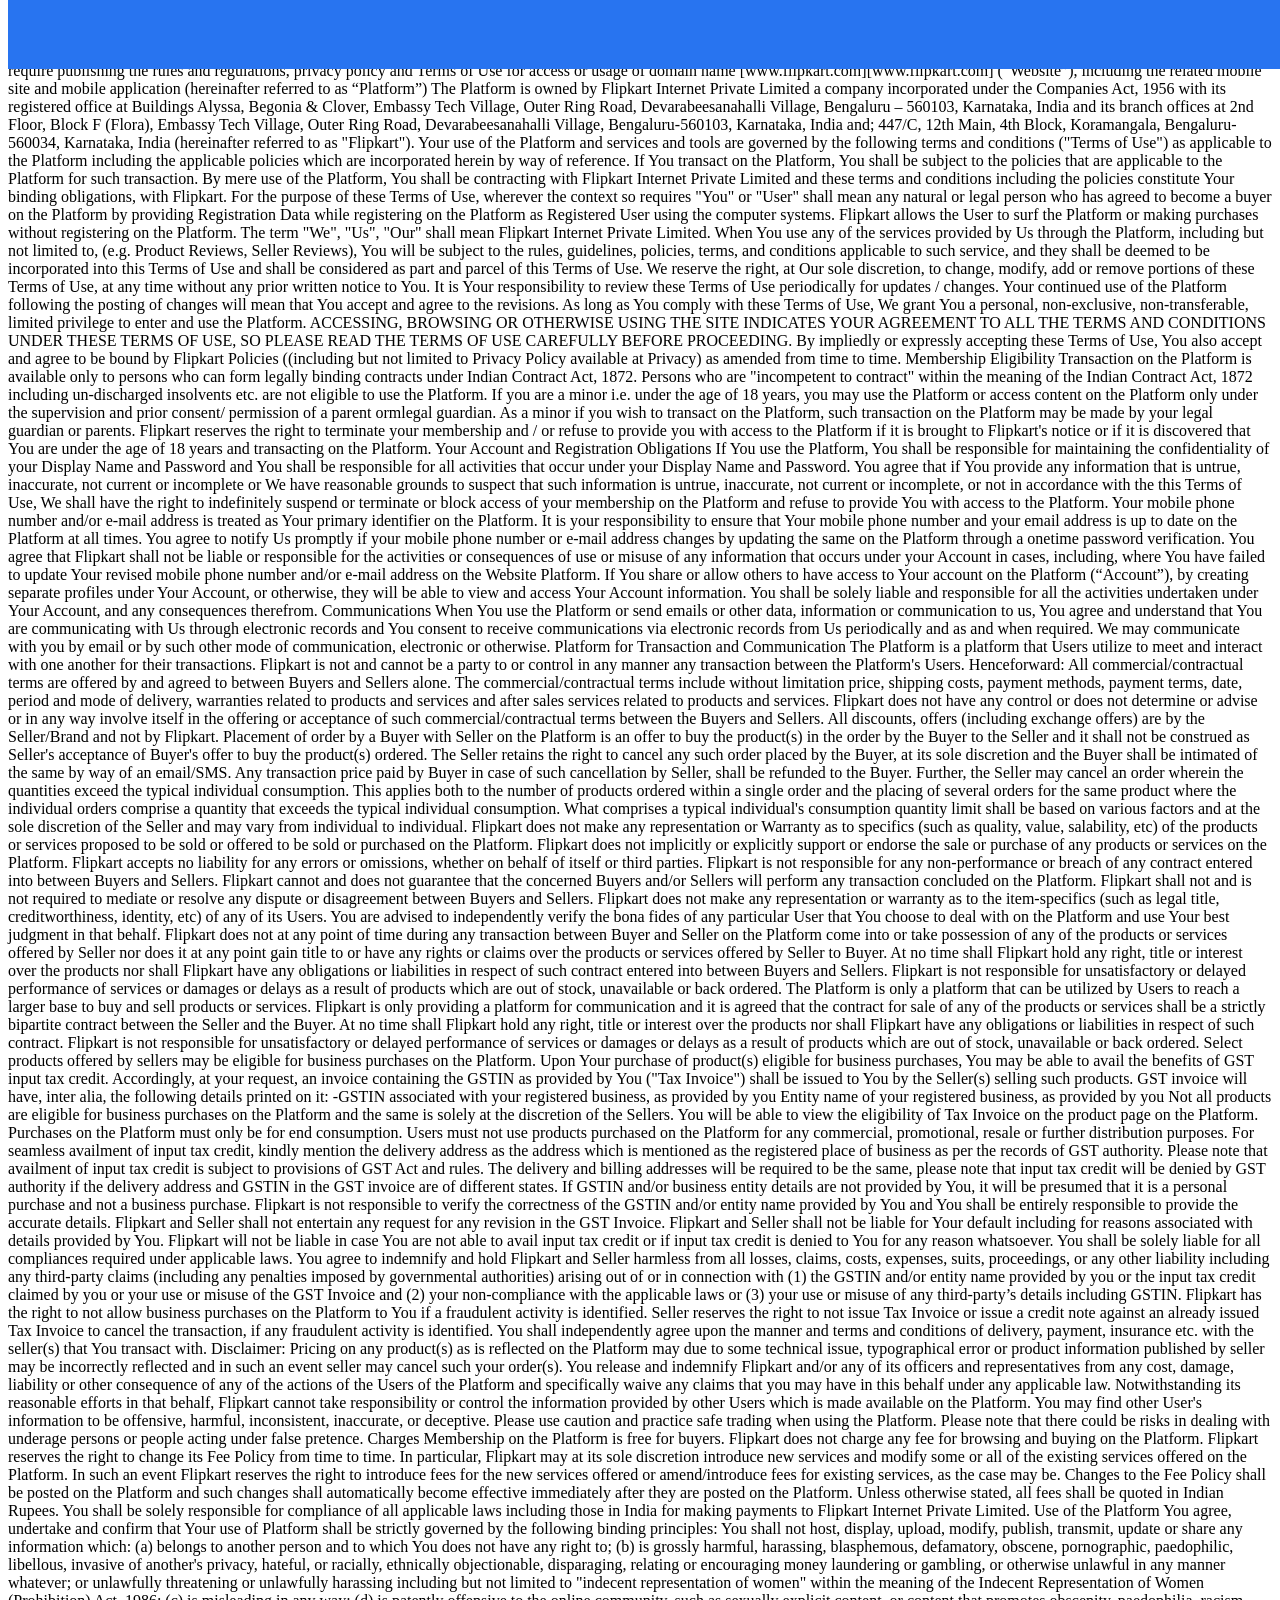
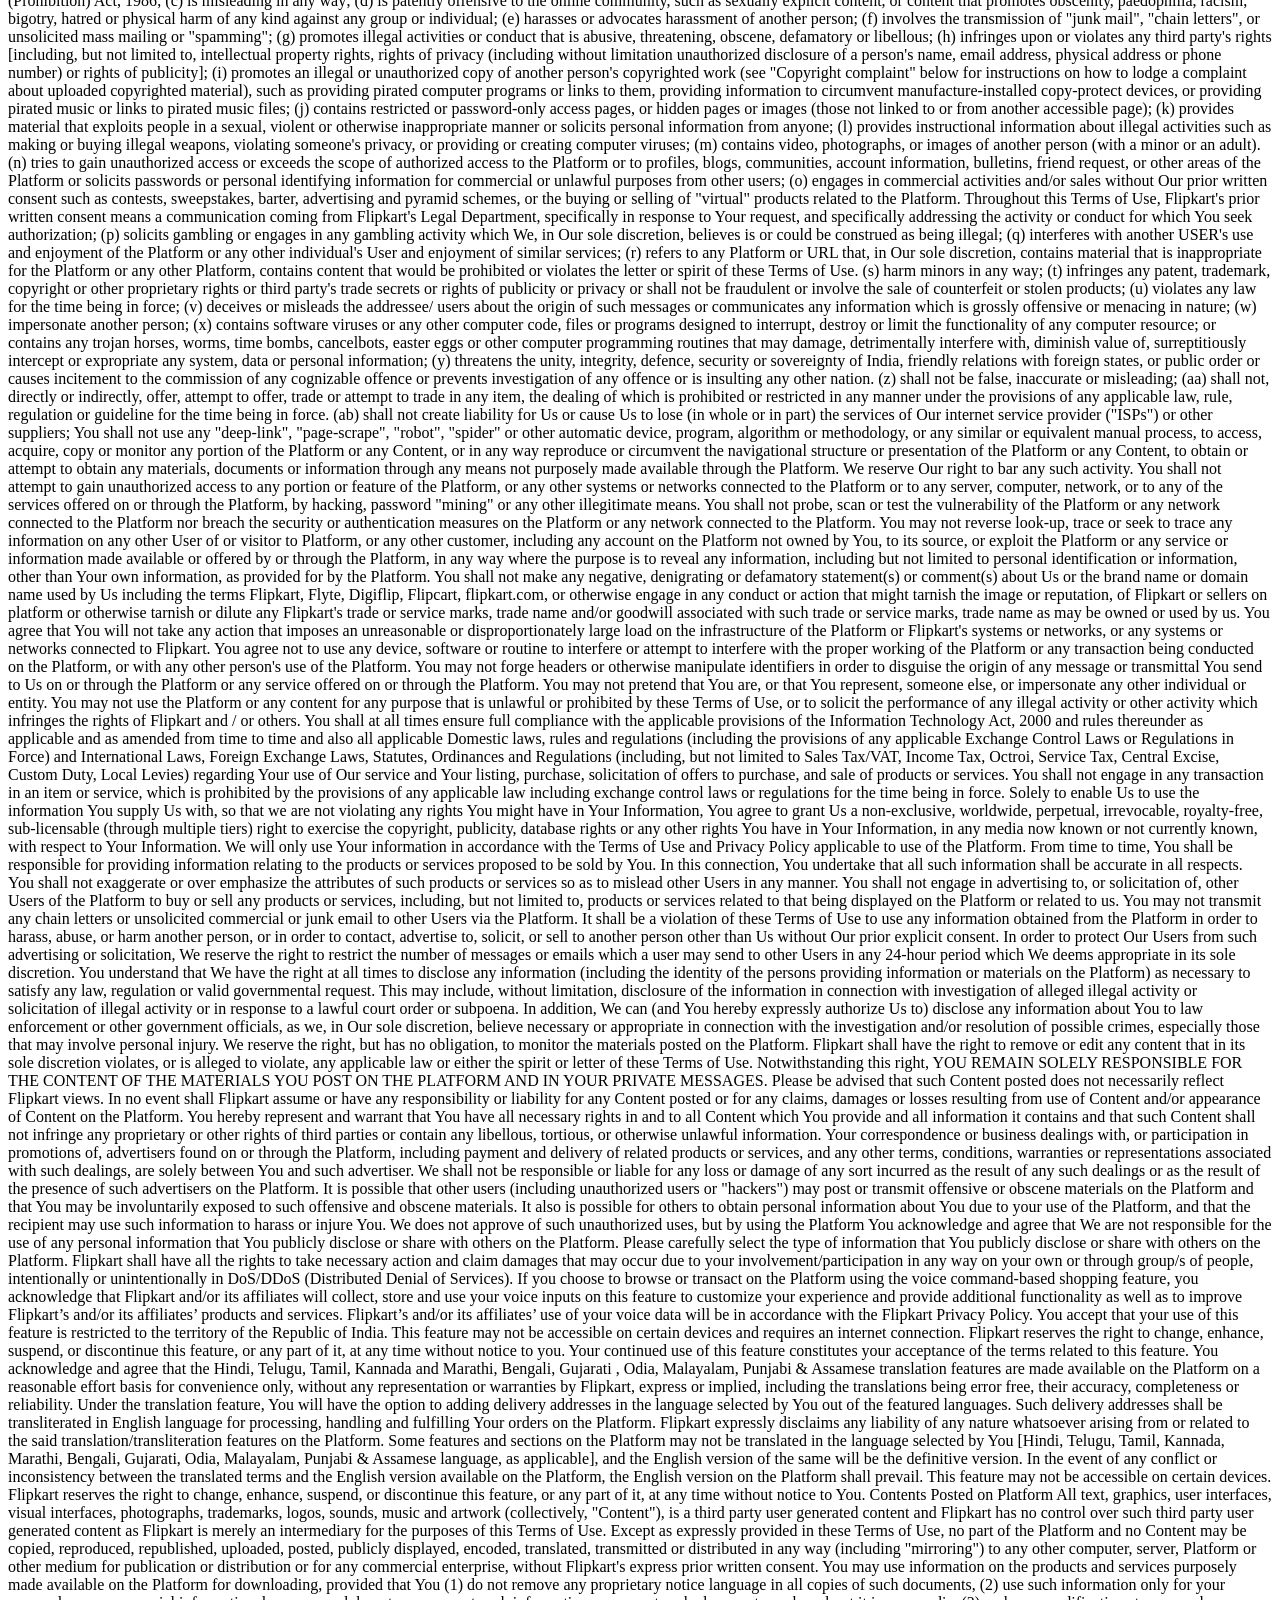
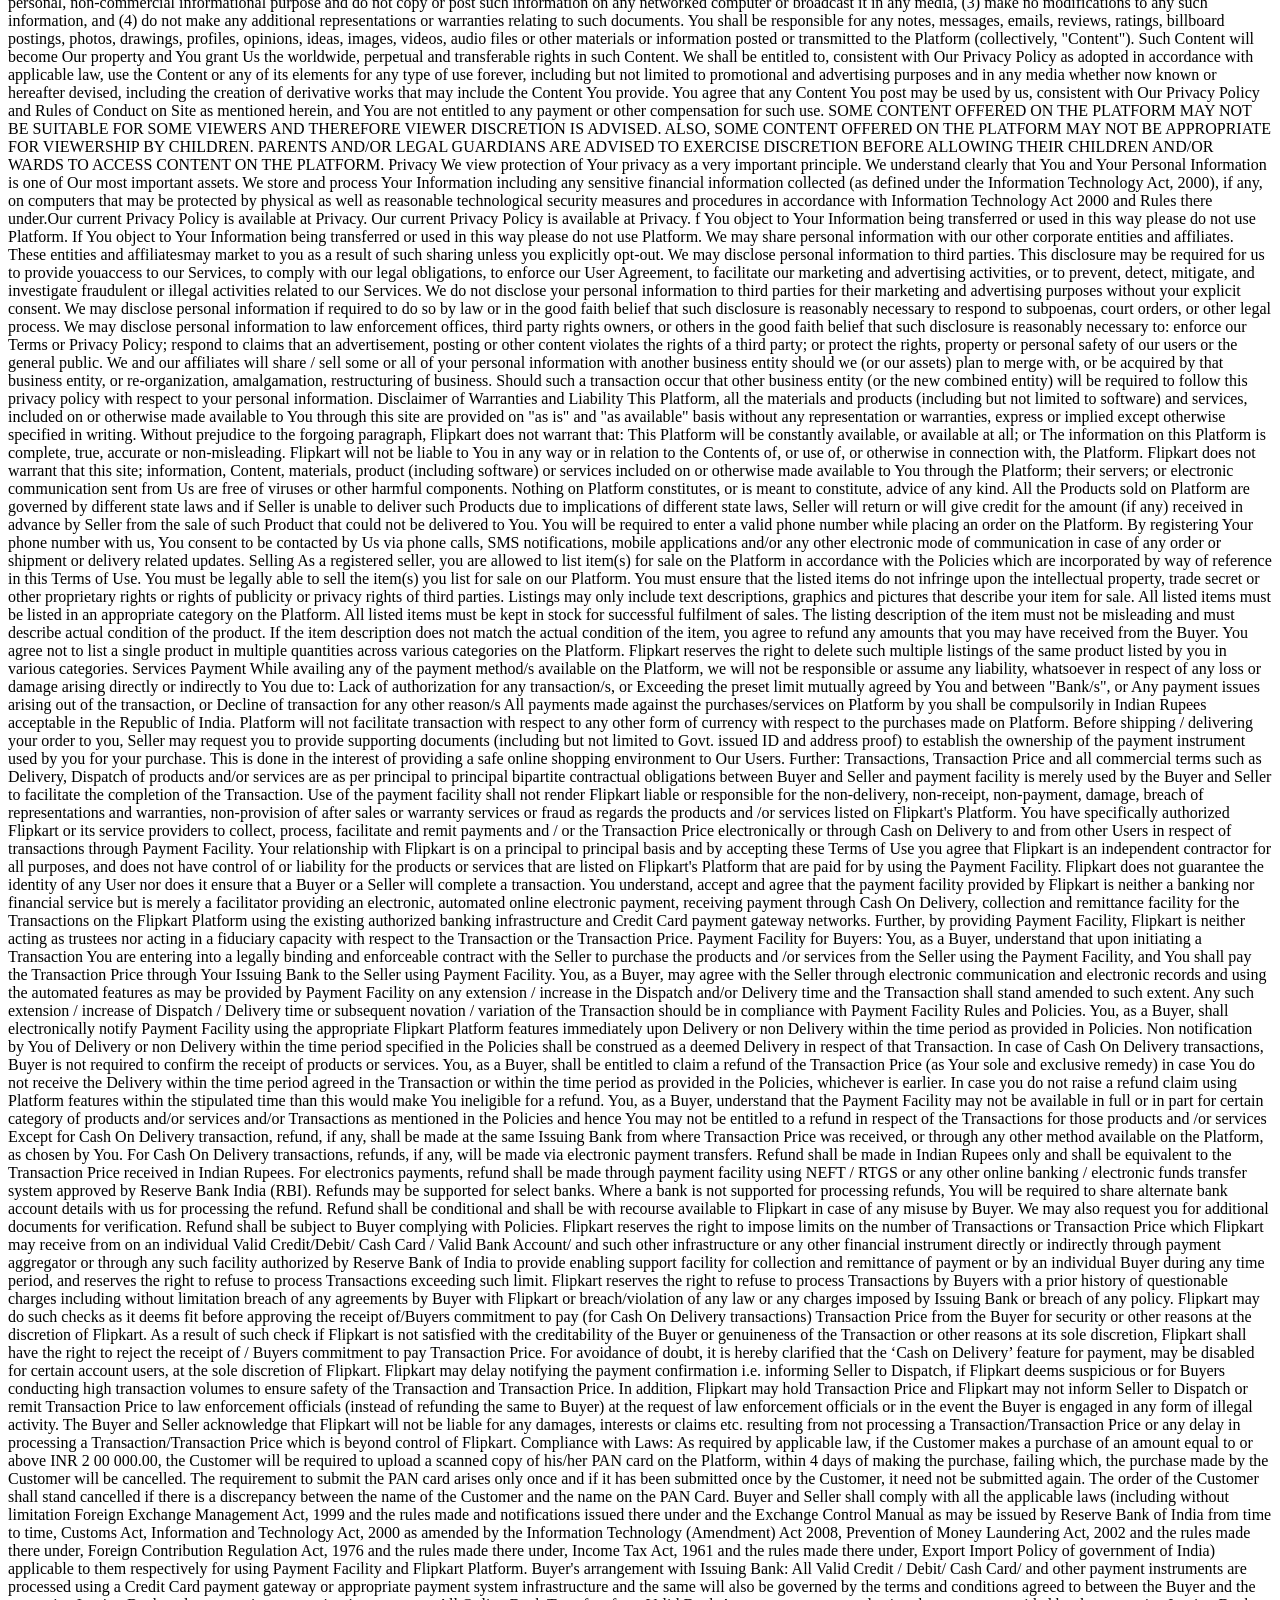
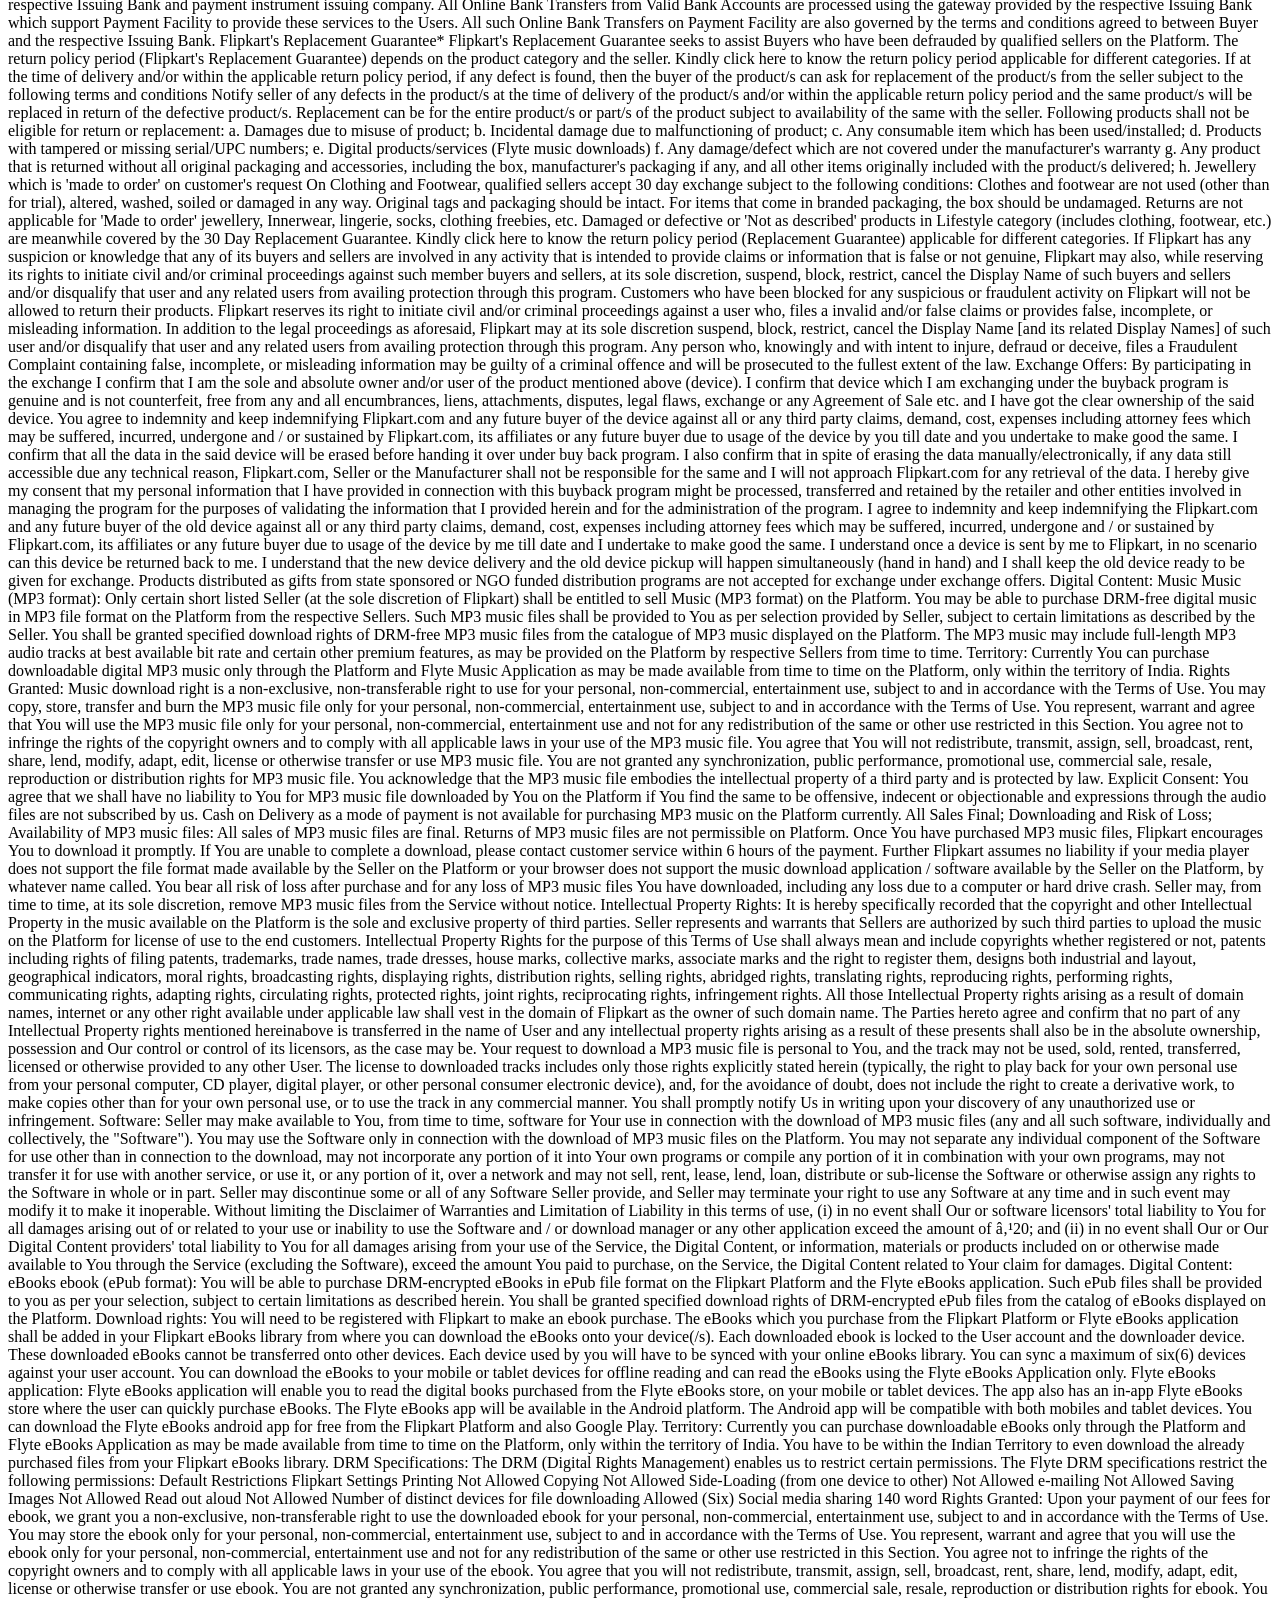
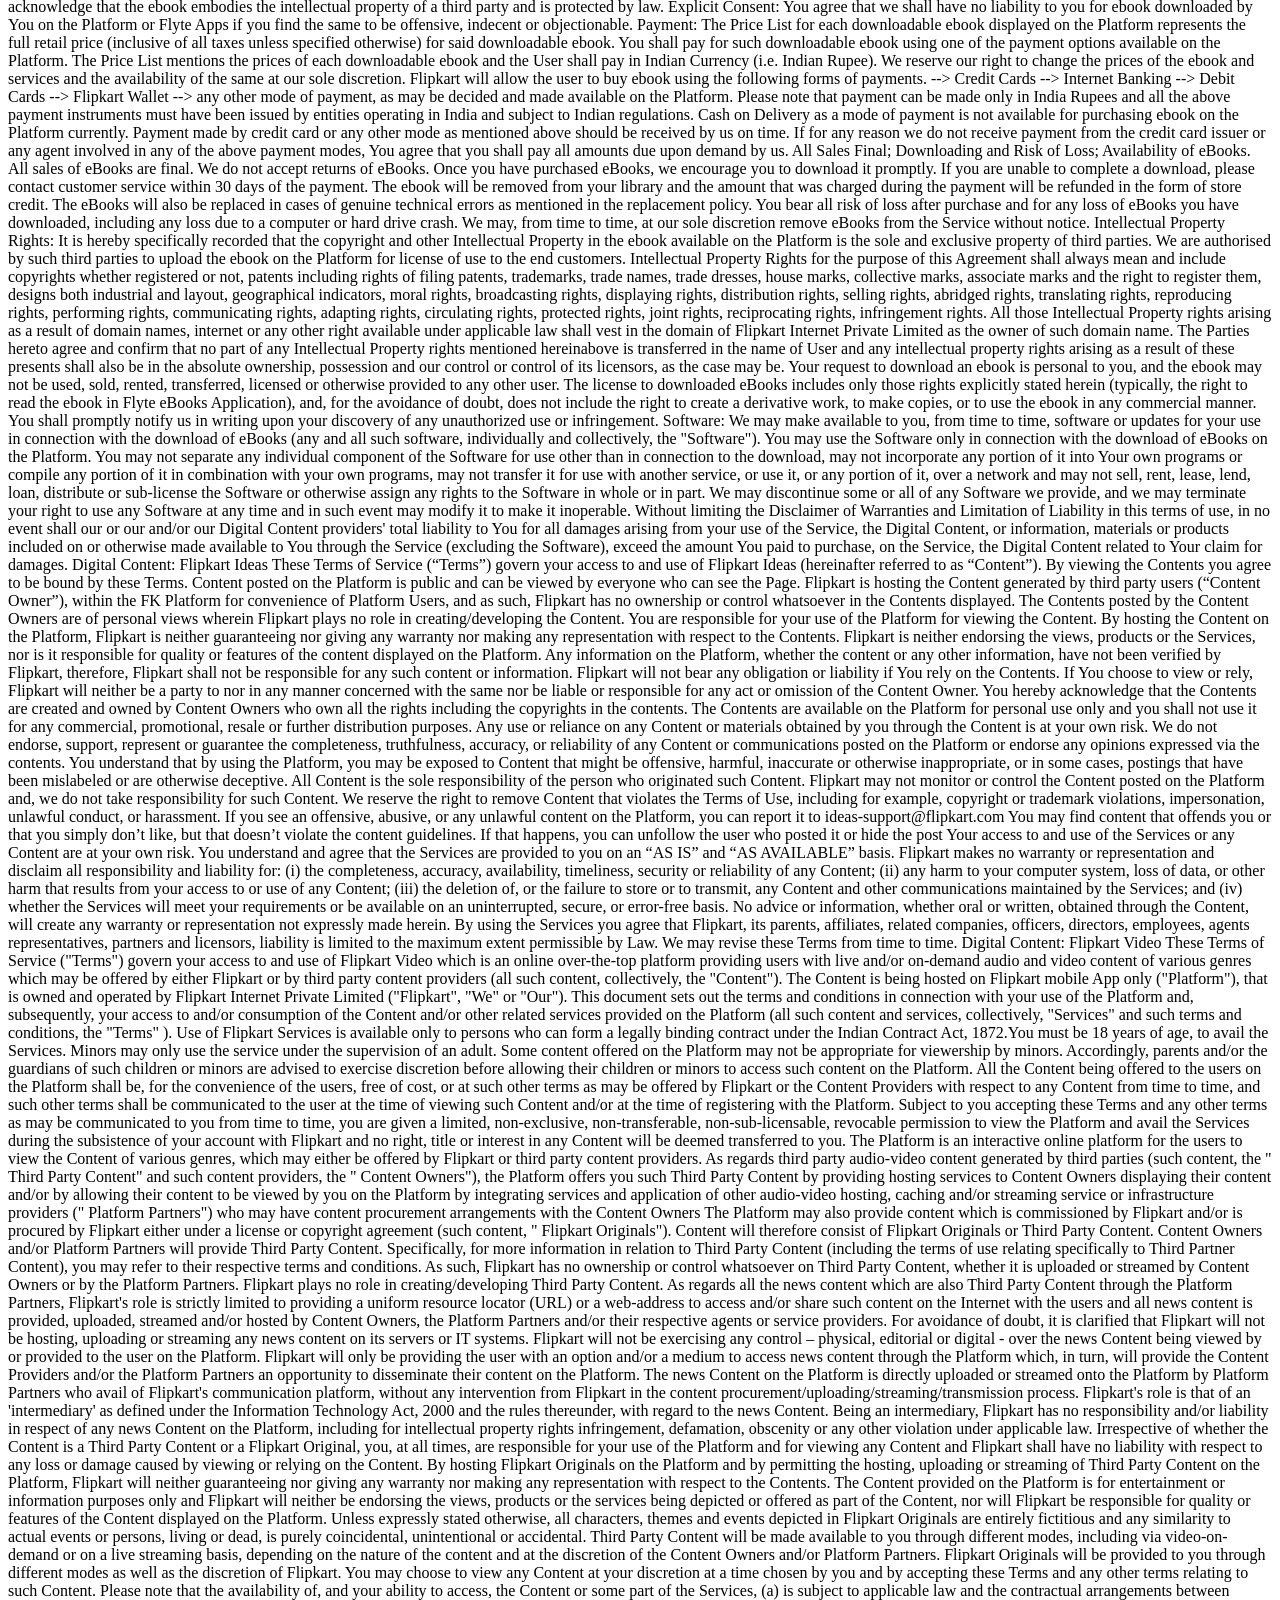
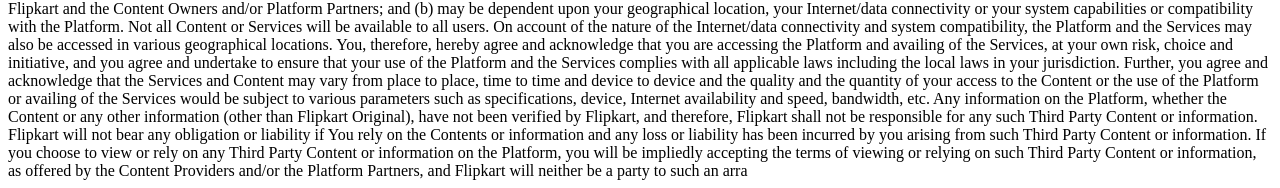
<file: greet.html>
<!DOCTYPE html>
<html lang="en">
<head>
    <meta charset="UTF-8">
    <meta http-equiv="X-UA-Compatible" content="IE=edge">
    <meta name="viewport" content="width=device-width, initial-scale=1.0">
    <title>Document</title>
</head>
<body>
    <div style= "position:fixed;top:0; height:4.3rem;width:100%;overflow-y:hidden; background-color: rgba(40,116,240,255);z-index: 9;"  class="navigation"></div>
    Welcoming you to the world of carting!
    Flipkart Terms of Use

This document is an electronic record in terms of Information Technology Act, 2000 and rules there under as applicable and the amended provisions pertaining to electronic records in various statutes as amended by the Information Technology Act, 2000. This electronic record is generated by a computer system and does not require any physical or digital signatures.

This document is published in accordance with the provisions of Rule 3 (1) of the Information Technology (Intermediaries guidelines) Rules, 2011 that require publishing the rules and regulations, privacy policy and Terms of Use for access or usage of domain name [www.flipkart.com][www.flipkart.com] (“Website”), including the related mobile site and mobile application (hereinafter referred to as “Platform”)

The Platform is owned by Flipkart Internet Private Limited a company incorporated under the Companies Act, 1956 with its registered office at Buildings Alyssa, Begonia & Clover, Embassy Tech Village, Outer Ring Road, Devarabeesanahalli Village, Bengaluru – 560103, Karnataka, India and its branch offices at 2nd Floor, Block F (Flora), Embassy Tech Village, Outer Ring Road, Devarabeesanahalli Village, Bengaluru-560103, Karnataka, India and; 447/C, 12th Main, 4th Block, Koramangala, Bengaluru-560034, Karnataka, India (hereinafter referred to as "Flipkart").

Your use of the Platform and services and tools are governed by the following terms and conditions ("Terms of Use") as applicable to the Platform including the applicable policies which are incorporated herein by way of reference. If You transact on the Platform, You shall be subject to the policies that are applicable to the Platform for such transaction. By mere use of the Platform, You shall be contracting with Flipkart Internet Private Limited and these terms and conditions including the policies constitute Your binding obligations, with Flipkart.

For the purpose of these Terms of Use, wherever the context so requires "You" or "User" shall mean any natural or legal person who has agreed to become a buyer on the Platform by providing Registration Data while registering on the Platform as Registered User using the computer systems. Flipkart allows the User to surf the Platform or making purchases without registering on the Platform. The term "We", "Us", "Our" shall mean Flipkart Internet Private Limited.

When You use any of the services provided by Us through the Platform, including but not limited to, (e.g. Product Reviews, Seller Reviews), You will be subject to the rules, guidelines, policies, terms, and conditions applicable to such service, and they shall be deemed to be incorporated into this Terms of Use and shall be considered as part and parcel of this Terms of Use. We reserve the right, at Our sole discretion, to change, modify, add or remove portions of these Terms of Use, at any time without any prior written notice to You. It is Your responsibility to review these Terms of Use periodically for updates / changes. Your continued use of the Platform following the posting of changes will mean that You accept and agree to the revisions. As long as You comply with these Terms of Use, We grant You a personal, non-exclusive, non-transferable, limited privilege to enter and use the Platform.

ACCESSING, BROWSING OR OTHERWISE USING THE SITE INDICATES YOUR AGREEMENT TO ALL THE TERMS AND CONDITIONS UNDER THESE TERMS OF USE, SO PLEASE READ THE TERMS OF USE CAREFULLY BEFORE PROCEEDING. By impliedly or expressly accepting these Terms of Use, You also accept and agree to be bound by Flipkart Policies ((including but not limited to Privacy Policy available at Privacy) as amended from time to time.

Membership Eligibility

Transaction on the Platform is available only to persons who can form legally binding contracts under Indian Contract Act, 1872. Persons who are "incompetent to contract" within the meaning of the Indian Contract Act, 1872 including un-discharged insolvents etc. are not eligible to use the Platform. If you are a minor i.e. under the age of 18 years, you may use the Platform or access content on the Platform only under the supervision and prior consent/ permission of a parent ormlegal guardian.

As a minor if you wish to transact on the Platform, such transaction on the Platform may be made by your legal guardian or parents. Flipkart reserves the right to terminate your membership and / or refuse to provide you with access to the Platform if it is brought to Flipkart's notice or if it is discovered that You are under the age of 18 years and transacting on the Platform.

Your Account and Registration Obligations

If You use the Platform, You shall be responsible for maintaining the confidentiality of your Display Name and Password and You shall be responsible for all activities that occur under your Display Name and Password. You agree that if You provide any information that is untrue, inaccurate, not current or incomplete or We have reasonable grounds to suspect that such information is untrue, inaccurate, not current or incomplete, or not in accordance with the this Terms of Use, We shall have the right to indefinitely suspend or terminate or block access of your membership on the Platform and refuse to provide You with access to the Platform.

Your mobile phone number and/or e-mail address is treated as Your primary identifier on the Platform. It is your responsibility to ensure that Your mobile phone number and your email address is up to date on the Platform at all times. You agree to notify Us promptly if your mobile phone number or e-mail address changes by updating the same on the Platform through a onetime password verification.

You agree that Flipkart shall not be liable or responsible for the activities or consequences of use or misuse of any information that occurs under your Account in cases, including, where You have failed to update Your revised mobile phone number and/or e-mail address on the Website Platform.

If You share or allow others to have access to Your account on the Platform (“Account”), by creating separate profiles under Your Account, or otherwise, they will be able to view and access Your Account information. You shall be solely liable and responsible for all the activities undertaken under Your Account, and any consequences therefrom.

Communications

When You use the Platform or send emails or other data, information or communication to us, You agree and understand that You are communicating with Us through electronic records and You consent to receive communications via electronic records from Us periodically and as and when required. We may communicate with you by email or by such other mode of communication, electronic or otherwise.

Platform for Transaction and Communication

The Platform is a platform that Users utilize to meet and interact with one another for their transactions. Flipkart is not and cannot be a party to or control in any manner any transaction between the Platform's Users.

Henceforward:

All commercial/contractual terms are offered by and agreed to between Buyers and Sellers alone. The commercial/contractual terms include without limitation price, shipping costs, payment methods, payment terms, date, period and mode of delivery, warranties related to products and services and after sales services related to products and services. Flipkart does not have any control or does not determine or advise or in any way involve itself in the offering or acceptance of such commercial/contractual terms between the Buyers and Sellers. All discounts, offers (including exchange offers) are by the Seller/Brand and not by Flipkart.
Placement of order by a Buyer with Seller on the Platform is an offer to buy the product(s) in the order by the Buyer to the Seller and it shall not be construed as Seller's acceptance of Buyer's offer to buy the product(s) ordered. The Seller retains the right to cancel any such order placed by the Buyer, at its sole discretion and the Buyer shall be intimated of the same by way of an email/SMS. Any transaction price paid by Buyer in case of such cancellation by Seller, shall be refunded to the Buyer. Further, the Seller may cancel an order wherein the quantities exceed the typical individual consumption. This applies both to the number of products ordered within a single order and the placing of several orders for the same product where the individual orders comprise a quantity that exceeds the typical individual consumption. What comprises a typical individual's consumption quantity limit shall be based on various factors and at the sole discretion of the Seller and may vary from individual to individual.
Flipkart does not make any representation or Warranty as to specifics (such as quality, value, salability, etc) of the products or services proposed to be sold or offered to be sold or purchased on the Platform. Flipkart does not implicitly or explicitly support or endorse the sale or purchase of any products or services on the Platform. Flipkart accepts no liability for any errors or omissions, whether on behalf of itself or third parties.
Flipkart is not responsible for any non-performance or breach of any contract entered into between Buyers and Sellers. Flipkart cannot and does not guarantee that the concerned Buyers and/or Sellers will perform any transaction concluded on the Platform. Flipkart shall not and is not required to mediate or resolve any dispute or disagreement between Buyers and Sellers.
Flipkart does not make any representation or warranty as to the item-specifics (such as legal title, creditworthiness, identity, etc) of any of its Users. You are advised to independently verify the bona fides of any particular User that You choose to deal with on the Platform and use Your best judgment in that behalf.
Flipkart does not at any point of time during any transaction between Buyer and Seller on the Platform come into or take possession of any of the products or services offered by Seller nor does it at any point gain title to or have any rights or claims over the products or services offered by Seller to Buyer.
At no time shall Flipkart hold any right, title or interest over the products nor shall Flipkart have any obligations or liabilities in respect of such contract entered into between Buyers and Sellers. Flipkart is not responsible for unsatisfactory or delayed performance of services or damages or delays as a result of products which are out of stock, unavailable or back ordered.
The Platform is only a platform that can be utilized by Users to reach a larger base to buy and sell products or services. Flipkart is only providing a platform for communication and it is agreed that the contract for sale of any of the products or services shall be a strictly bipartite contract between the Seller and the Buyer.
At no time shall Flipkart hold any right, title or interest over the products nor shall Flipkart have any obligations or liabilities in respect of such contract.

Flipkart is not responsible for unsatisfactory or delayed performance of services or damages or delays as a result of products which are out of stock, unavailable or back ordered.

Select products offered by sellers may be eligible for business purchases on the Platform.

Upon Your purchase of product(s) eligible for business purchases, You may be able to avail the benefits of GST input tax credit. Accordingly, at your request, an invoice containing the GSTIN as provided by You ("Tax Invoice") shall be issued to You by the Seller(s) selling such products.

GST invoice will have, inter alia, the following details printed on it: -GSTIN associated with your registered business, as provided by you
Entity name of your registered business, as provided by you
Not all products are eligible for business purchases on the Platform and the same is solely at the discretion of the Sellers. You will be able to view the eligibility of Tax Invoice on the product page on the Platform.
Purchases on the Platform must only be for end consumption. Users must not use products purchased on the Platform for any commercial, promotional, resale or further distribution purposes.
For seamless availment of input tax credit, kindly mention the delivery address as the address which is mentioned as the registered place of business as per the records of GST authority. Please note that availment of input tax credit is subject to provisions of GST Act and rules.
The delivery and billing addresses will be required to be the same, please note that input tax credit will be denied by GST authority if the delivery address and GSTIN in the GST invoice are of different states.
If GSTIN and/or business entity details are not provided by You, it will be presumed that it is a personal purchase and not a business purchase.
Flipkart is not responsible to verify the correctness of the GSTIN and/or entity name provided by You and You shall be entirely responsible to provide the accurate details.
Flipkart and Seller shall not entertain any request for any revision in the GST Invoice. Flipkart and Seller shall not be liable for Your default including for reasons associated with details provided by You.
Flipkart will not be liable in case You are not able to avail input tax credit or if input tax credit is denied to You for any reason whatsoever.
You shall be solely liable for all compliances required under applicable laws.
You agree to indemnify and hold Flipkart and Seller harmless from all losses, claims, costs, expenses, suits, proceedings, or any other liability including any third-party claims (including any penalties imposed by governmental authorities) arising out of or in connection with (1) the GSTIN and/or entity name provided by you or the input tax credit claimed by you or your use or misuse of the GST Invoice and (2) your non-compliance with the applicable laws or (3) your use or misuse of any third-party’s details including GSTIN.
Flipkart has the right to not allow business purchases on the Platform to You if a fraudulent activity is identified.
Seller reserves the right to not issue Tax Invoice or issue a credit note against an already issued Tax Invoice to cancel the transaction, if any fraudulent activity is identified.
You shall independently agree upon the manner and terms and conditions of delivery, payment, insurance etc. with the seller(s) that You transact with.

Disclaimer: Pricing on any product(s) as is reflected on the Platform may due to some technical issue, typographical error or product information published by seller may be incorrectly reflected and in such an event seller may cancel such your order(s).

You release and indemnify Flipkart and/or any of its officers and representatives from any cost, damage, liability or other consequence of any of the actions of the Users of the Platform and specifically waive any claims that you may have in this behalf under any applicable law. Notwithstanding its reasonable efforts in that behalf, Flipkart cannot take responsibility or control the information provided by other Users which is made available on the Platform. You may find other User's information to be offensive, harmful, inconsistent, inaccurate, or deceptive. Please use caution and practice safe trading when using the Platform.
Please note that there could be risks in dealing with underage persons or people acting under false pretence.

Charges

Membership on the Platform is free for buyers. Flipkart does not charge any fee for browsing and buying on the Platform. Flipkart reserves the right to change its Fee Policy from time to time. In particular, Flipkart may at its sole discretion introduce new services and modify some or all of the existing services offered on the Platform. In such an event Flipkart reserves the right to introduce fees for the new services offered or amend/introduce fees for existing services, as the case may be. Changes to the Fee Policy shall be posted on the Platform and such changes shall automatically become effective immediately after they are posted on the Platform. Unless otherwise stated, all fees shall be quoted in Indian Rupees. You shall be solely responsible for compliance of all applicable laws including those in India for making payments to Flipkart Internet Private Limited.

Use of the Platform

You agree, undertake and confirm that Your use of Platform shall be strictly governed by the following binding principles:

You shall not host, display, upload, modify, publish, transmit, update or share any information which:
(a) belongs to another person and to which You does not have any right to;

(b) is grossly harmful, harassing, blasphemous, defamatory, obscene, pornographic, paedophilic, libellous, invasive of another's privacy, hateful, or racially, ethnically objectionable, disparaging, relating or encouraging money laundering or gambling, or otherwise unlawful in any manner whatever; or unlawfully threatening or unlawfully harassing including but not limited to "indecent representation of women" within the meaning of the Indecent Representation of Women (Prohibition) Act, 1986;

(c) is misleading in any way;

(d) is patently offensive to the online community, such as sexually explicit content, or content that promotes obscenity, paedophilia, racism, bigotry, hatred or physical harm of any kind against any group or individual;

(e) harasses or advocates harassment of another person;

(f) involves the transmission of "junk mail", "chain letters", or unsolicited mass mailing or "spamming";

(g) promotes illegal activities or conduct that is abusive, threatening, obscene, defamatory or libellous;

(h) infringes upon or violates any third party's rights [including, but not limited to, intellectual property rights, rights of privacy (including without limitation unauthorized disclosure of a person's name, email address, physical address or phone number) or rights of publicity];

(i) promotes an illegal or unauthorized copy of another person's copyrighted work (see "Copyright complaint" below for instructions on how to lodge a complaint about uploaded copyrighted material), such as providing pirated computer programs or links to them, providing information to circumvent manufacture-installed copy-protect devices, or providing pirated music or links to pirated music files;

(j) contains restricted or password-only access pages, or hidden pages or images (those not linked to or from another accessible page);

(k) provides material that exploits people in a sexual, violent or otherwise inappropriate manner or solicits personal information from anyone;

(l) provides instructional information about illegal activities such as making or buying illegal weapons, violating someone's privacy, or providing or creating computer viruses;

(m) contains video, photographs, or images of another person (with a minor or an adult).

(n) tries to gain unauthorized access or exceeds the scope of authorized access to the Platform or to profiles, blogs, communities, account information, bulletins, friend request, or other areas of the Platform or solicits passwords or personal identifying information for commercial or unlawful purposes from other users;

(o) engages in commercial activities and/or sales without Our prior written consent such as contests, sweepstakes, barter, advertising and pyramid schemes, or the buying or selling of "virtual" products related to the Platform. Throughout this Terms of Use, Flipkart's prior written consent means a communication coming from Flipkart's Legal Department, specifically in response to Your request, and specifically addressing the activity or conduct for which You seek authorization;

(p) solicits gambling or engages in any gambling activity which We, in Our sole discretion, believes is or could be construed as being illegal;

(q) interferes with another USER's use and enjoyment of the Platform or any other individual's User and enjoyment of similar services;

(r) refers to any Platform or URL that, in Our sole discretion, contains material that is inappropriate for the Platform or any other Platform, contains content that would be prohibited or violates the letter or spirit of these Terms of Use.

(s) harm minors in any way;

(t) infringes any patent, trademark, copyright or other proprietary rights or third party's trade secrets or rights of publicity or privacy or shall not be fraudulent or involve the sale of counterfeit or stolen products;

(u) violates any law for the time being in force;

(v) deceives or misleads the addressee/ users about the origin of such messages or communicates any information which is grossly offensive or menacing in nature;

(w) impersonate another person;

(x) contains software viruses or any other computer code, files or programs designed to interrupt, destroy or limit the functionality of any computer resource; or contains any trojan horses, worms, time bombs, cancelbots, easter eggs or other computer programming routines that may damage, detrimentally interfere with, diminish value of, surreptitiously intercept or expropriate any system, data or personal information;

(y) threatens the unity, integrity, defence, security or sovereignty of India, friendly relations with foreign states, or public order or causes incitement to the commission of any cognizable offence or prevents investigation of any offence or is insulting any other nation.

(z) shall not be false, inaccurate or misleading;

(aa) shall not, directly or indirectly, offer, attempt to offer, trade or attempt to trade in any item, the dealing of which is prohibited or restricted in any manner under the provisions of any applicable law, rule, regulation or guideline for the time being in force.

(ab) shall not create liability for Us or cause Us to lose (in whole or in part) the services of Our internet service provider ("ISPs") or other suppliers;

You shall not use any "deep-link", "page-scrape", "robot", "spider" or other automatic device, program, algorithm or methodology, or any similar or equivalent manual process, to access, acquire, copy or monitor any portion of the Platform or any Content, or in any way reproduce or circumvent the navigational structure or presentation of the Platform or any Content, to obtain or attempt to obtain any materials, documents or information through any means not purposely made available through the Platform. We reserve Our right to bar any such activity.
You shall not attempt to gain unauthorized access to any portion or feature of the Platform, or any other systems or networks connected to the Platform or to any server, computer, network, or to any of the services offered on or through the Platform, by hacking, password "mining" or any other illegitimate means.
You shall not probe, scan or test the vulnerability of the Platform or any network connected to the Platform nor breach the security or authentication measures on the Platform or any network connected to the Platform. You may not reverse look-up, trace or seek to trace any information on any other User of or visitor to Platform, or any other customer, including any account on the Platform not owned by You, to its source, or exploit the Platform or any service or information made available or offered by or through the Platform, in any way where the purpose is to reveal any information, including but not limited to personal identification or information, other than Your own information, as provided for by the Platform.
You shall not make any negative, denigrating or defamatory statement(s) or comment(s) about Us or the brand name or domain name used by Us including the terms Flipkart, Flyte, Digiflip, Flipcart, flipkart.com, or otherwise engage in any conduct or action that might tarnish the image or reputation, of Flipkart or sellers on platform or otherwise tarnish or dilute any Flipkart's trade or service marks, trade name and/or goodwill associated with such trade or service marks, trade name as may be owned or used by us. You agree that You will not take any action that imposes an unreasonable or disproportionately large load on the infrastructure of the Platform or Flipkart's systems or networks, or any systems or networks connected to Flipkart.
You agree not to use any device, software or routine to interfere or attempt to interfere with the proper working of the Platform or any transaction being conducted on the Platform, or with any other person's use of the Platform.
You may not forge headers or otherwise manipulate identifiers in order to disguise the origin of any message or transmittal You send to Us on or through the Platform or any service offered on or through the Platform. You may not pretend that You are, or that You represent, someone else, or impersonate any other individual or entity.
You may not use the Platform or any content for any purpose that is unlawful or prohibited by these Terms of Use, or to solicit the performance of any illegal activity or other activity which infringes the rights of Flipkart and / or others.
You shall at all times ensure full compliance with the applicable provisions of the Information Technology Act, 2000 and rules thereunder as applicable and as amended from time to time and also all applicable Domestic laws, rules and regulations (including the provisions of any applicable Exchange Control Laws or Regulations in Force) and International Laws, Foreign Exchange Laws, Statutes, Ordinances and Regulations (including, but not limited to Sales Tax/VAT, Income Tax, Octroi, Service Tax, Central Excise, Custom Duty, Local Levies) regarding Your use of Our service and Your listing, purchase, solicitation of offers to purchase, and sale of products or services. You shall not engage in any transaction in an item or service, which is prohibited by the provisions of any applicable law including exchange control laws or regulations for the time being in force.
Solely to enable Us to use the information You supply Us with, so that we are not violating any rights You might have in Your Information, You agree to grant Us a non-exclusive, worldwide, perpetual, irrevocable, royalty-free, sub-licensable (through multiple tiers) right to exercise the copyright, publicity, database rights or any other rights You have in Your Information, in any media now known or not currently known, with respect to Your Information. We will only use Your information in accordance with the Terms of Use and Privacy Policy applicable to use of the Platform.
From time to time, You shall be responsible for providing information relating to the products or services proposed to be sold by You. In this connection, You undertake that all such information shall be accurate in all respects. You shall not exaggerate or over emphasize the attributes of such products or services so as to mislead other Users in any manner.
You shall not engage in advertising to, or solicitation of, other Users of the Platform to buy or sell any products or services, including, but not limited to, products or services related to that being displayed on the Platform or related to us. You may not transmit any chain letters or unsolicited commercial or junk email to other Users via the Platform. It shall be a violation of these Terms of Use to use any information obtained from the Platform in order to harass, abuse, or harm another person, or in order to contact, advertise to, solicit, or sell to another person other than Us without Our prior explicit consent. In order to protect Our Users from such advertising or solicitation, We reserve the right to restrict the number of messages or emails which a user may send to other Users in any 24-hour period which We deems appropriate in its sole discretion. You understand that We have the right at all times to disclose any information (including the identity of the persons providing information or materials on the Platform) as necessary to satisfy any law, regulation or valid governmental request. This may include, without limitation, disclosure of the information in connection with investigation of alleged illegal activity or solicitation of illegal activity or in response to a lawful court order or subpoena. In addition, We can (and You hereby expressly authorize Us to) disclose any information about You to law enforcement or other government officials, as we, in Our sole discretion, believe necessary or appropriate in connection with the investigation and/or resolution of possible crimes, especially those that may involve personal injury.
We reserve the right, but has no obligation, to monitor the materials posted on the Platform. Flipkart shall have the right to remove or edit any content that in its sole discretion violates, or is alleged to violate, any applicable law or either the spirit or letter of these Terms of Use. Notwithstanding this right, YOU REMAIN SOLELY RESPONSIBLE FOR THE CONTENT OF THE MATERIALS YOU POST ON THE PLATFORM AND IN YOUR PRIVATE MESSAGES. Please be advised that such Content posted does not necessarily reflect Flipkart views. In no event shall Flipkart assume or have any responsibility or liability for any Content posted or for any claims, damages or losses resulting from use of Content and/or appearance of Content on the Platform. You hereby represent and warrant that You have all necessary rights in and to all Content which You provide and all information it contains and that such Content shall not infringe any proprietary or other rights of third parties or contain any libellous, tortious, or otherwise unlawful information.

Your correspondence or business dealings with, or participation in promotions of, advertisers found on or through the Platform, including payment and delivery of related products or services, and any other terms, conditions, warranties or representations associated with such dealings, are solely between You and such advertiser. We shall not be responsible or liable for any loss or damage of any sort incurred as the result of any such dealings or as the result of the presence of such advertisers on the Platform.
It is possible that other users (including unauthorized users or "hackers") may post or transmit offensive or obscene materials on the Platform and that You may be involuntarily exposed to such offensive and obscene materials. It also is possible for others to obtain personal information about You due to your use of the Platform, and that the recipient may use such information to harass or injure You. We does not approve of such unauthorized uses, but by using the Platform You acknowledge and agree that We are not responsible for the use of any personal information that You publicly disclose or share with others on the Platform. Please carefully select the type of information that You publicly disclose or share with others on the Platform.
Flipkart shall have all the rights to take necessary action and claim damages that may occur due to your involvement/participation in any way on your own or through group/s of people, intentionally or unintentionally in DoS/DDoS (Distributed Denial of Services).
If you choose to browse or transact on the Platform using the voice command-based shopping
feature, you acknowledge that Flipkart and/or its affiliates will collect, store and use your voice inputs on this feature to customize your experience and provide additional functionality as well as to improve Flipkart’s and/or its affiliates’ products and services. Flipkart’s and/or its affiliates’ use of your voice data will be in accordance with the Flipkart Privacy Policy. You accept that your use of this feature is restricted to the territory of the Republic of India. This feature may not be accessible on certain devices and requires an internet connection. Flipkart reserves the right to change, enhance, suspend, or discontinue this feature, or any part of it, at any time without notice to you. Your continued use of this feature constitutes your acceptance of the terms related to this feature.

You acknowledge and agree that the Hindi, Telugu, Tamil, Kannada and Marathi, Bengali, Gujarati , Odia, Malayalam, Punjabi & Assamese translation features are made available on the Platform on a reasonable effort basis for convenience only, without any representation or warranties by Flipkart, express or implied, including the translations being error free, their accuracy, completeness or reliability. Under the translation feature, You will have the option to adding delivery addresses in the language selected by You out of the featured languages. Such delivery addresses shall be transliterated in English language for processing, handling and fulfilling Your orders on the Platform. Flipkart expressly disclaims any liability of any nature whatsoever arising from or related to the said translation/transliteration features on the Platform. Some features and sections on the Platform may not be translated in the language selected by You [Hindi, Telugu, Tamil, Kannada, Marathi, Bengali, Gujarati, Odia, Malayalam, Punjabi & Assamese language, as applicable], and the English version of the same will be the definitive version. In the event of any conflict or inconsistency between the translated terms and the English version available on the Platform, the English version on the Platform shall prevail. This feature may not be accessible on certain devices. Flipkart reserves the right to change, enhance, suspend, or discontinue this feature, or any part of it, at any time without notice to You.

Contents Posted on Platform

All text, graphics, user interfaces, visual interfaces, photographs, trademarks, logos, sounds, music and artwork (collectively, "Content"), is a third party user generated content and Flipkart has no control over such third party user generated content as Flipkart is merely an intermediary for the purposes of this Terms of Use.

Except as expressly provided in these Terms of Use, no part of the Platform and no Content may be copied, reproduced, republished, uploaded, posted, publicly displayed, encoded, translated, transmitted or distributed in any way (including "mirroring") to any other computer, server, Platform or other medium for publication or distribution or for any commercial enterprise, without Flipkart's express prior written consent.

You may use information on the products and services purposely made available on the Platform for downloading, provided that You (1) do not remove any proprietary notice language in all copies of such documents, (2) use such information only for your personal, non-commercial informational purpose and do not copy or post such information on any networked computer or broadcast it in any media, (3) make no modifications to any such information, and (4) do not make any additional representations or warranties relating to such documents.

You shall be responsible for any notes, messages, emails, reviews, ratings, billboard postings, photos, drawings, profiles, opinions, ideas, images, videos, audio files or other materials or information posted or transmitted to the Platform (collectively, "Content"). Such Content will become Our property and You grant Us the worldwide, perpetual and transferable rights in such Content. We shall be entitled to, consistent with Our Privacy Policy as adopted in accordance with applicable law, use the Content or any of its elements for any type of use forever, including but not limited to promotional and advertising purposes and in any media whether now known or hereafter devised, including the creation of derivative works that may include the Content You provide. You agree that any Content You post may be used by us, consistent with Our Privacy Policy and Rules of Conduct on Site as mentioned herein, and You are not entitled to any payment or other compensation for such use.

SOME CONTENT OFFERED ON THE PLATFORM MAY NOT BE SUITABLE FOR SOME VIEWERS AND THEREFORE VIEWER DISCRETION IS ADVISED. ALSO, SOME CONTENT OFFERED ON THE PLATFORM MAY NOT BE APPROPRIATE FOR VIEWERSHIP BY CHILDREN. PARENTS AND/OR LEGAL GUARDIANS ARE ADVISED TO EXERCISE DISCRETION BEFORE ALLOWING THEIR CHILDREN AND/OR WARDS TO ACCESS CONTENT ON THE PLATFORM.

Privacy

We view protection of Your privacy as a very important principle. We understand clearly that You and Your Personal Information is one of Our most important assets. We store and process Your Information including any sensitive financial information collected (as defined under the Information Technology Act, 2000), if any, on computers that may be protected by physical as well as reasonable technological security measures and procedures in accordance with Information Technology Act 2000 and Rules there under.Our current Privacy Policy is available at Privacy. Our current Privacy Policy is available at Privacy. f You object to Your Information being transferred or used in this way please do not use Platform. If You object to Your Information being transferred or used in this way please do not use Platform.

We may share personal information with our other corporate entities and affiliates. These entities and affiliatesmay market to you as a result of such sharing unless you explicitly opt-out.

We may disclose personal information to third parties. This disclosure may be required for us to provide youaccess to our Services, to comply with our legal obligations, to enforce our User Agreement, to facilitate our marketing and advertising activities, or to prevent, detect, mitigate, and investigate fraudulent or illegal activities related to our Services. We do not disclose your personal information to third parties for their marketing and advertising purposes without your explicit consent.

We may disclose personal information if required to do so by law or in the good faith belief that such disclosure is reasonably necessary to respond to subpoenas, court orders, or other legal process. We may disclose personal information to law enforcement offices, third party rights owners, or others in the good faith belief that such disclosure is reasonably necessary to: enforce our Terms or Privacy Policy; respond to claims that an advertisement, posting or other content violates the rights of a third party; or protect the rights, property or personal safety of our users or the general public.

We and our affiliates will share / sell some or all of your personal information with another business entity should we (or our assets) plan to merge with, or be acquired by that business entity, or re-organization, amalgamation, restructuring of business. Should such a transaction occur that other business entity (or the new combined entity) will be required to follow this privacy policy with respect to your personal information.

Disclaimer of Warranties and Liability

This Platform, all the materials and products (including but not limited to software) and services, included on or otherwise made available to You through this site are provided on "as is" and "as available" basis without any representation or warranties, express or implied except otherwise specified in writing. Without prejudice to the forgoing paragraph, Flipkart does not warrant that:

This Platform will be constantly available, or available at all; or

The information on this Platform is complete, true, accurate or non-misleading.

Flipkart will not be liable to You in any way or in relation to the Contents of, or use of, or otherwise in connection with, the Platform. Flipkart does not warrant that this site; information, Content, materials, product (including software) or services included on or otherwise made available to You through the Platform; their servers; or electronic communication sent from Us are free of viruses or other harmful components.

Nothing on Platform constitutes, or is meant to constitute, advice of any kind. All the Products sold on Platform are governed by different state laws and if Seller is unable to deliver such Products due to implications of different state laws, Seller will return or will give credit for the amount (if any) received in advance by Seller from the sale of such Product that could not be delivered to You.

You will be required to enter a valid phone number while placing an order on the Platform. By registering Your phone number with us, You consent to be contacted by Us via phone calls, SMS notifications, mobile applications and/or any other electronic mode of communication in case of any order or shipment or delivery related updates.

Selling

As a registered seller, you are allowed to list item(s) for sale on the Platform in accordance with the Policies which are incorporated by way of reference in this Terms of Use. You must be legally able to sell the item(s) you list for sale on our Platform. You must ensure that the listed items do not infringe upon the intellectual property, trade secret or other proprietary rights or rights of publicity or privacy rights of third parties. Listings may only include text descriptions, graphics and pictures that describe your item for sale. All listed items must be listed in an appropriate category on the Platform. All listed items must be kept in stock for successful fulfilment of sales.

The listing description of the item must not be misleading and must describe actual condition of the product. If the item description does not match the actual condition of the item, you agree to refund any amounts that you may have received from the Buyer. You agree not to list a single product in multiple quantities across various categories on the Platform. Flipkart reserves the right to delete such multiple listings of the same product listed by you in various categories.

Services

Payment

While availing any of the payment method/s available on the Platform, we will not be responsible or assume any liability, whatsoever in respect of any loss or damage arising directly or indirectly to You due to:

Lack of authorization for any transaction/s, or
Exceeding the preset limit mutually agreed by You and between "Bank/s", or
Any payment issues arising out of the transaction, or
Decline of transaction for any other reason/s
All payments made against the purchases/services on Platform by you shall be compulsorily in Indian Rupees acceptable in the Republic of India. Platform will not facilitate transaction with respect to any other form of currency with respect to the purchases made on Platform.

Before shipping / delivering your order to you, Seller may request you to provide supporting documents (including but not limited to Govt. issued ID and address proof) to establish the ownership of the payment instrument used by you for your purchase. This is done in the interest of providing a safe online shopping environment to Our Users.

Further:

Transactions, Transaction Price and all commercial terms such as Delivery, Dispatch of products and/or services are as per principal to principal bipartite contractual obligations between Buyer and Seller and payment facility is merely used by the Buyer and Seller to facilitate the completion of the Transaction. Use of the payment facility shall not render Flipkart liable or responsible for the non-delivery, non-receipt, non-payment, damage, breach of representations and warranties, non-provision of after sales or warranty services or fraud as regards the products and /or services listed on Flipkart's Platform.
You have specifically authorized Flipkart or its service providers to collect, process, facilitate and remit payments and / or the Transaction Price electronically or through Cash on Delivery to and from other Users in respect of transactions through Payment Facility. Your relationship with Flipkart is on a principal to principal basis and by accepting these Terms of Use you agree that Flipkart is an independent contractor for all purposes, and does not have control of or liability for the products or services that are listed on Flipkart's Platform that are paid for by using the Payment Facility. Flipkart does not guarantee the identity of any User nor does it ensure that a Buyer or a Seller will complete a transaction.
You understand, accept and agree that the payment facility provided by Flipkart is neither a banking nor financial service but is merely a facilitator providing an electronic, automated online electronic payment, receiving payment through Cash On Delivery, collection and remittance facility for the Transactions on the Flipkart Platform using the existing authorized banking infrastructure and Credit Card payment gateway networks. Further, by providing Payment Facility, Flipkart is neither acting as trustees nor acting in a fiduciary capacity with respect to the Transaction or the Transaction Price.
Payment Facility for Buyers:

You, as a Buyer, understand that upon initiating a Transaction You are entering into a legally binding and enforceable contract with the Seller to purchase the products and /or services from the Seller using the Payment Facility, and You shall pay the Transaction Price through Your Issuing Bank to the Seller using Payment Facility.
You, as a Buyer, may agree with the Seller through electronic communication and electronic records and using the automated features as may be provided by Payment Facility on any extension / increase in the Dispatch and/or Delivery time and the Transaction shall stand amended to such extent. Any such extension / increase of Dispatch / Delivery time or subsequent novation / variation of the Transaction should be in compliance with Payment Facility Rules and Policies.
You, as a Buyer, shall electronically notify Payment Facility using the appropriate Flipkart Platform features immediately upon Delivery or non Delivery within the time period as provided in Policies. Non notification by You of Delivery or non Delivery within the time period specified in the Policies shall be construed as a deemed Delivery in respect of that Transaction. In case of Cash On Delivery transactions, Buyer is not required to confirm the receipt of products or services.
You, as a Buyer, shall be entitled to claim a refund of the Transaction Price (as Your sole and exclusive remedy) in case You do not receive the Delivery within the time period agreed in the Transaction or within the time period as provided in the Policies, whichever is earlier. In case you do not raise a refund claim using Platform features within the stipulated time than this would make You ineligible for a refund.
You, as a Buyer, understand that the Payment Facility may not be available in full or in part for certain category of products and/or services and/or Transactions as mentioned in the Policies and hence You may not be entitled to a refund in respect of the Transactions for those products and /or services
Except for Cash On Delivery transaction, refund, if any, shall be made at the same Issuing Bank from where Transaction Price was received, or through any other method available on the Platform, as chosen by You.
For Cash On Delivery transactions, refunds, if any, will be made via electronic payment transfers.
Refund shall be made in Indian Rupees only and shall be equivalent to the Transaction Price received in Indian Rupees.
For electronics payments, refund shall be made through payment facility using NEFT / RTGS or any other online banking / electronic funds transfer system approved by Reserve Bank India (RBI).
Refunds may be supported for select banks. Where a bank is not supported for processing refunds, You will be required to share alternate bank account details with us for processing the refund.
Refund shall be conditional and shall be with recourse available to Flipkart in case of any misuse by Buyer.
We may also request you for additional documents for verification.
Refund shall be subject to Buyer complying with Policies.
Flipkart reserves the right to impose limits on the number of Transactions or Transaction Price which Flipkart may receive from on an individual Valid Credit/Debit/ Cash Card / Valid Bank Account/ and such other infrastructure or any other financial instrument directly or indirectly through payment aggregator or through any such facility authorized by Reserve Bank of India to provide enabling support facility for collection and remittance of payment or by an individual Buyer during any time period, and reserves the right to refuse to process Transactions exceeding such limit.
Flipkart reserves the right to refuse to process Transactions by Buyers with a prior history of questionable charges including without limitation breach of any agreements by Buyer with Flipkart or breach/violation of any law or any charges imposed by Issuing Bank or breach of any policy.
Flipkart may do such checks as it deems fit before approving the receipt of/Buyers commitment to pay (for Cash On Delivery transactions) Transaction Price from the Buyer for security or other reasons at the discretion of Flipkart. As a result of such check if Flipkart is not satisfied with the creditability of the Buyer or genuineness of the Transaction or other reasons at its sole discretion, Flipkart shall have the right to reject the receipt of / Buyers commitment to pay Transaction Price. For avoidance of doubt, it is hereby clarified that the ‘Cash on Delivery’ feature for payment, may be disabled for certain account users, at the sole discretion of Flipkart.
Flipkart may delay notifying the payment confirmation i.e. informing Seller to Dispatch, if Flipkart deems suspicious or for Buyers conducting high transaction volumes to ensure safety of the Transaction and Transaction Price. In addition, Flipkart may hold Transaction Price and Flipkart may not inform Seller to Dispatch or remit Transaction Price to law enforcement officials (instead of refunding the same to Buyer) at the request of law enforcement officials or in the event the Buyer is engaged in any form of illegal activity.
The Buyer and Seller acknowledge that Flipkart will not be liable for any damages, interests or claims etc. resulting from not processing a Transaction/Transaction Price or any delay in processing a Transaction/Transaction Price which is beyond control of Flipkart.
Compliance with Laws:

As required by applicable law, if the Customer makes a purchase of an amount equal to or above INR 2 00 000.00, the Customer will be required to upload a scanned copy of his/her PAN card on the Platform, within 4 days of making the purchase, failing which, the purchase made by the Customer will be cancelled. The requirement to submit the PAN card arises only once and if it has been submitted once by the Customer, it need not be submitted again. The order of the Customer shall stand cancelled if there is a discrepancy between the name of the Customer and the name on the PAN Card.
Buyer and Seller shall comply with all the applicable laws (including without limitation Foreign Exchange Management Act, 1999 and the rules made and notifications issued there under and the Exchange Control Manual as may be issued by Reserve Bank of India from time to time, Customs Act, Information and Technology Act, 2000 as amended by the Information Technology (Amendment) Act 2008, Prevention of Money Laundering Act, 2002 and the rules made there under, Foreign Contribution Regulation Act, 1976 and the rules made there under, Income Tax Act, 1961 and the rules made there under, Export Import Policy of government of India) applicable to them respectively for using Payment Facility and Flipkart Platform.
Buyer's arrangement with Issuing Bank:

All Valid Credit / Debit/ Cash Card/ and other payment instruments are processed using a Credit Card payment gateway or appropriate payment system infrastructure and the same will also be governed by the terms and conditions agreed to between the Buyer and the respective Issuing Bank and payment instrument issuing company.
All Online Bank Transfers from Valid Bank Accounts are processed using the gateway provided by the respective Issuing Bank which support Payment Facility to provide these services to the Users. All such Online Bank Transfers on Payment Facility are also governed by the terms and conditions agreed to between Buyer and the respective Issuing Bank.
Flipkart's Replacement Guarantee*

Flipkart's Replacement Guarantee seeks to assist Buyers who have been defrauded by qualified sellers on the Platform. The return policy period (Flipkart's Replacement Guarantee) depends on the product category and the seller. Kindly click here to know the return policy period applicable for different categories. If at the time of delivery and/or within the applicable return policy period, if any defect is found, then the buyer of the product/s can ask for replacement of the product/s from the seller subject to the following terms and conditions

Notify seller of any defects in the product/s at the time of delivery of the product/s and/or within the applicable return policy period and the same product/s will be replaced in return of the defective product/s.
Replacement can be for the entire product/s or part/s of the product subject to availability of the same with the seller.
Following products shall not be eligible for return or replacement:

a. Damages due to misuse of product;

b. Incidental damage due to malfunctioning of product;

c. Any consumable item which has been used/installed;

d. Products with tampered or missing serial/UPC numbers;

e. Digital products/services (Flyte music downloads)

f. Any damage/defect which are not covered under the manufacturer's warranty

g. Any product that is returned without all original packaging and accessories, including the box, manufacturer's packaging if any, and all other items originally included with the product/s delivered;

h. Jewellery which is 'made to order' on customer's request

On Clothing and Footwear, qualified sellers accept 30 day exchange subject to the following conditions:

Clothes and footwear are not used (other than for trial), altered, washed, soiled or damaged in any way.

Original tags and packaging should be intact. For items that come in branded packaging, the box should be undamaged.

Returns are not applicable for 'Made to order' jewellery, Innerwear, lingerie, socks, clothing freebies, etc.

Damaged or defective or 'Not as described' products in Lifestyle category (includes clothing, footwear, etc.) are meanwhile covered by the 30 Day Replacement Guarantee. Kindly click here to know the return policy period (Replacement Guarantee) applicable for different categories.

If Flipkart has any suspicion or knowledge that any of its buyers and sellers are involved in any activity that is intended to provide claims or information that is false or not genuine, Flipkart may also, while reserving its rights to initiate civil and/or criminal proceedings against such member buyers and sellers, at its sole discretion, suspend, block, restrict, cancel the Display Name of such buyers and sellers and/or disqualify that user and any related users from availing protection through this program. Customers who have been blocked for any suspicious or fraudulent activity on Flipkart will not be allowed to return their products.

Flipkart reserves its right to initiate civil and/or criminal proceedings against a user who, files a invalid and/or false claims or provides false, incomplete, or misleading information. In addition to the legal proceedings as aforesaid, Flipkart may at its sole discretion suspend, block, restrict, cancel the Display Name [and its related Display Names] of such user and/or disqualify that user and any related users from availing protection through this program. Any person who, knowingly and with intent to injure, defraud or deceive, files a Fraudulent Complaint containing false, incomplete, or misleading information may be guilty of a criminal offence and will be prosecuted to the fullest extent of the law.

Exchange Offers:

By participating in the exchange I confirm that I am the sole and absolute owner and/or user of the product mentioned above (device).

I confirm that device which I am exchanging under the buyback program is genuine and is not counterfeit, free from any and all encumbrances, liens, attachments, disputes, legal flaws, exchange or any Agreement of Sale etc. and I have got the clear ownership of the said device.

You agree to indemnity and keep indemnifying Flipkart.com and any future buyer of the device against all or any third party claims, demand, cost, expenses including attorney fees which may be suffered, incurred, undergone and / or sustained by Flipkart.com, its affiliates or any future buyer due to usage of the device by you till date and you undertake to make good the same.

I confirm that all the data in the said device will be erased before handing it over under buy back program. I also confirm that in spite of erasing the data manually/electronically, if any data still accessible due any technical reason, Flipkart.com, Seller or the Manufacturer shall not be responsible for the same and I will not approach Flipkart.com for any retrieval of the data.

I hereby give my consent that my personal information that I have provided in connection with this buyback program might be processed, transferred and retained by the retailer and other entities involved in managing the program for the purposes of validating the information that I provided herein and for the administration of the program.

I agree to indemnity and keep indemnifying the Flipkart.com and any future buyer of the old device against all or any third party claims, demand, cost, expenses including attorney fees which may be suffered, incurred, undergone and / or sustained by Flipkart.com, its affiliates or any future buyer due to usage of the device by me till date and I undertake to make good the same.

I understand once a device is sent by me to Flipkart, in no scenario can this device be returned back to me.

I understand that the new device delivery and the old device pickup will happen simultaneously (hand in hand) and I shall keep the old device ready to be given for exchange.

Products distributed as gifts from state sponsored or NGO funded distribution programs are not accepted for exchange under exchange offers.

Digital Content: Music

Music (MP3 format): Only certain short listed Seller (at the sole discretion of Flipkart) shall be entitled to sell Music (MP3 format) on the Platform. You may be able to purchase DRM-free digital music in MP3 file format on the Platform from the respective Sellers. Such MP3 music files shall be provided to You as per selection provided by Seller, subject to certain limitations as described by the Seller. You shall be granted specified download rights of DRM-free MP3 music files from the catalogue of MP3 music displayed on the Platform. The MP3 music may include full-length MP3 audio tracks at best available bit rate and certain other premium features, as may be provided on the Platform by respective Sellers from time to time.

Territory: Currently You can purchase downloadable digital MP3 music only through the Platform and Flyte Music Application as may be made available from time to time on the Platform, only within the territory of India.

Rights Granted: Music download right is a non-exclusive, non-transferable right to use for your personal, non-commercial, entertainment use, subject to and in accordance with the Terms of Use. You may copy, store, transfer and burn the MP3 music file only for your personal, non-commercial, entertainment use, subject to and in accordance with the Terms of Use. You represent, warrant and agree that You will use the MP3 music file only for your personal, non-commercial, entertainment use and not for any redistribution of the same or other use restricted in this Section. You agree not to infringe the rights of the copyright owners and to comply with all applicable laws in your use of the MP3 music file. You agree that You will not redistribute, transmit, assign, sell, broadcast, rent, share, lend, modify, adapt, edit, license or otherwise transfer or use MP3 music file. You are not granted any synchronization, public performance, promotional use, commercial sale, resale, reproduction or distribution rights for MP3 music file. You acknowledge that the MP3 music file embodies the intellectual property of a third party and is protected by law.

Explicit Consent: You agree that we shall have no liability to You for MP3 music file downloaded by You on the Platform if You find the same to be offensive, indecent or objectionable and expressions through the audio files are not subscribed by us.

Cash on Delivery as a mode of payment is not available for purchasing MP3 music on the Platform currently.

All Sales Final; Downloading and Risk of Loss; Availability of MP3 music files: All sales of MP3 music files are final. Returns of MP3 music files are not permissible on Platform. Once You have purchased MP3 music files, Flipkart encourages You to download it promptly. If You are unable to complete a download, please contact customer service within 6 hours of the payment.

Further Flipkart assumes no liability if your media player does not support the file format made available by the Seller on the Platform or your browser does not support the music download application / software available by the Seller on the Platform, by whatever name called.

You bear all risk of loss after purchase and for any loss of MP3 music files You have downloaded, including any loss due to a computer or hard drive crash.

Seller may, from time to time, at its sole discretion, remove MP3 music files from the Service without notice.

Intellectual Property Rights: It is hereby specifically recorded that the copyright and other Intellectual Property in the music available on the Platform is the sole and exclusive property of third parties. Seller represents and warrants that Sellers are authorized by such third parties to upload the music on the Platform for license of use to the end customers. Intellectual Property Rights for the purpose of this Terms of Use shall always mean and include copyrights whether registered or not, patents including rights of filing patents, trademarks, trade names, trade dresses, house marks, collective marks, associate marks and the right to register them, designs both industrial and layout, geographical indicators, moral rights, broadcasting rights, displaying rights, distribution rights, selling rights, abridged rights, translating rights, reproducing rights, performing rights, communicating rights, adapting rights, circulating rights, protected rights, joint rights, reciprocating rights, infringement rights. All those Intellectual Property rights arising as a result of domain names, internet or any other right available under applicable law shall vest in the domain of Flipkart as the owner of such domain name. The Parties hereto agree and confirm that no part of any Intellectual Property rights mentioned hereinabove is transferred in the name of User and any intellectual property rights arising as a result of these presents shall also be in the absolute ownership, possession and Our control or control of its licensors, as the case may be.

Your request to download a MP3 music file is personal to You, and the track may not be used, sold, rented, transferred, licensed or otherwise provided to any other User. The license to downloaded tracks includes only those rights explicitly stated herein (typically, the right to play back for your own personal use from your personal computer, CD player, digital player, or other personal consumer electronic device), and, for the avoidance of doubt, does not include the right to create a derivative work, to make copies other than for your own personal use, or to use the track in any commercial manner. You shall promptly notify Us in writing upon your discovery of any unauthorized use or infringement.

Software: Seller may make available to You, from time to time, software for Your use in connection with the download of MP3 music files (any and all such software, individually and collectively, the "Software").

You may use the Software only in connection with the download of MP3 music files on the Platform. You may not separate any individual component of the Software for use other than in connection to the download, may not incorporate any portion of it into Your own programs or compile any portion of it in combination with your own programs, may not transfer it for use with another service, or use it, or any portion of it, over a network and may not sell, rent, lease, lend, loan, distribute or sub-license the Software or otherwise assign any rights to the Software in whole or in part. Seller may discontinue some or all of any Software Seller provide, and Seller may terminate your right to use any Software at any time and in such event may modify it to make it inoperable.

Without limiting the Disclaimer of Warranties and Limitation of Liability in this terms of use, (i) in no event shall Our or software licensors' total liability to You for all damages arising out of or related to your use or inability to use the Software and / or download manager or any other application exceed the amount of â‚¹20; and (ii) in no event shall Our or Our Digital Content providers' total liability to You for all damages arising from your use of the Service, the Digital Content, or information, materials or products included on or otherwise made available to You through the Service (excluding the Software), exceed the amount You paid to purchase, on the Service, the Digital Content related to Your claim for damages.

Digital Content: eBooks

ebook (ePub format): You will be able to purchase DRM-encrypted eBooks in ePub file format on the Flipkart Platform and the Flyte eBooks application. Such ePub files shall be provided to you as per your selection, subject to certain limitations as described herein. You shall be granted specified download rights of DRM-encrypted ePub files from the catalog of eBooks displayed on the Platform.

Download rights: You will need to be registered with Flipkart to make an ebook purchase. The eBooks which you purchase from the Flipkart Platform or Flyte eBooks application shall be added in your Flipkart eBooks library from where you can download the eBooks onto your device(/s). Each downloaded ebook is locked to the User account and the downloader device. These downloaded eBooks cannot be transferred onto other devices. Each device used by you will have to be synced with your online eBooks library. You can sync a maximum of six(6) devices against your user account. You can download the eBooks to your mobile or tablet devices for offline reading and can read the eBooks using the Flyte eBooks Application only.

Flyte eBooks application: Flyte eBooks application will enable you to read the digital books purchased from the Flyte eBooks store, on your mobile or tablet devices. The app also has an in-app Flyte eBooks store where the user can quickly purchase eBooks. The Flyte eBooks app will be available in the Android platform. The Android app will be compatible with both mobiles and tablet devices. You can download the Flyte eBooks android app for free from the Flipkart Platform and also Google Play.

Territory: Currently you can purchase downloadable eBooks only through the Platform and Flyte eBooks Application as may be made available from time to time on the Platform, only within the territory of India. You have to be within the Indian Territory to even download the already purchased files from your Flipkart eBooks library.

DRM Specifications: The DRM (Digital Rights Management) enables us to restrict certain permissions. The Flyte DRM specifications restrict the following permissions:

Default Restrictions

Flipkart Settings

Printing

Not Allowed

Copying

Not Allowed

Side-Loading (from one device to other)

Not Allowed

e-mailing

Not Allowed

Saving Images

Not Allowed

Read out aloud

Not Allowed

Number of distinct devices for file downloading

Allowed (Six)

Social media sharing

140 word

Rights Granted: Upon your payment of our fees for ebook, we grant you a non-exclusive, non-transferable right to use the downloaded ebook for your personal, non-commercial, entertainment use, subject to and in accordance with the Terms of Use. You may store the ebook only for your personal, non-commercial, entertainment use, subject to and in accordance with the Terms of Use.

You represent, warrant and agree that you will use the ebook only for your personal, non-commercial, entertainment use and not for any redistribution of the same or other use restricted in this Section. You agree not to infringe the rights of the copyright owners and to comply with all applicable laws in your use of the ebook. You agree that you will not redistribute, transmit, assign, sell, broadcast, rent, share, lend, modify, adapt, edit, license or otherwise transfer or use ebook.

You are not granted any synchronization, public performance, promotional use, commercial sale, resale, reproduction or distribution rights for ebook. You acknowledge that the ebook embodies the intellectual property of a third party and is protected by law.

Explicit Consent: You agree that we shall have no liability to you for ebook downloaded by You on the Platform or Flyte Apps if you find the same to be offensive, indecent or objectionable.

Payment: The Price List for each downloadable ebook displayed on the Platform represents the full retail price (inclusive of all taxes unless specified otherwise) for said downloadable ebook. You shall pay for such downloadable ebook using one of the payment options available on the Platform.

The Price List mentions the prices of each downloadable ebook and the User shall pay in Indian Currency (i.e. Indian Rupee). We reserve our right to change the prices of the ebook and services and the availability of the same at our sole discretion.

Flipkart will allow the user to buy ebook using the following forms of payments.

--> Credit Cards

--> Internet Banking

--> Debit Cards

--> Flipkart Wallet

--> any other mode of payment, as may be decided and made available on the Platform.

Please note that payment can be made only in India Rupees and all the above payment instruments must have been issued by entities operating in India and subject to Indian regulations.

Cash on Delivery as a mode of payment is not available for purchasing ebook on the Platform currently.

Payment made by credit card or any other mode as mentioned above should be received by us on time. If for any reason we do not receive payment from the credit card issuer or any agent involved in any of the above payment modes, You agree that you shall pay all amounts due upon demand by us.

All Sales Final; Downloading and Risk of Loss; Availability of eBooks. All sales of eBooks are final. We do not accept returns of eBooks. Once you have purchased eBooks, we encourage you to download it promptly. If you are unable to complete a download, please contact customer service within 30 days of the payment. The ebook will be removed from your library and the amount that was charged during the payment will be refunded in the form of store credit. The eBooks will also be replaced in cases of genuine technical errors as mentioned in the replacement policy.

You bear all risk of loss after purchase and for any loss of eBooks you have downloaded, including any loss due to a computer or hard drive crash. We may, from time to time, at our sole discretion remove eBooks from the Service without notice.

Intellectual Property Rights: It is hereby specifically recorded that the copyright and other Intellectual Property in the ebook available on the Platform is the sole and exclusive property of third parties. We are authorised by such third parties to upload the ebook on the Platform for license of use to the end customers. Intellectual Property Rights for the purpose of this Agreement shall always mean and include copyrights whether registered or not, patents including rights of filing patents, trademarks, trade names, trade dresses, house marks, collective marks, associate marks and the right to register them, designs both industrial and layout, geographical indicators, moral rights, broadcasting rights, displaying rights, distribution rights, selling rights, abridged rights, translating rights, reproducing rights, performing rights, communicating rights, adapting rights, circulating rights, protected rights, joint rights, reciprocating rights, infringement rights. All those Intellectual Property rights arising as a result of domain names, internet or any other right available under applicable law shall vest in the domain of Flipkart Internet Private Limited as the owner of such domain name. The Parties hereto agree and confirm that no part of any Intellectual Property rights mentioned hereinabove is transferred in the name of User and any intellectual property rights arising as a result of these presents shall also be in the absolute ownership, possession and our control or control of its licensors, as the case may be.

Your request to download an ebook is personal to you, and the ebook may not be used, sold, rented, transferred, licensed or otherwise provided to any other user. The license to downloaded eBooks includes only those rights explicitly stated herein (typically, the right to read the ebook in Flyte eBooks Application), and, for the avoidance of doubt, does not include the right to create a derivative work, to make copies, or to use the ebook in any commercial manner. You shall promptly notify us in writing upon your discovery of any unauthorized use or infringement.

Software: We may make available to you, from time to time, software or updates for your use in connection with the download of eBooks (any and all such software, individually and collectively, the "Software").

You may use the Software only in connection with the download of eBooks on the Platform. You may not separate any individual component of the Software for use other than in connection to the download, may not incorporate any portion of it into Your own programs or compile any portion of it in combination with your own programs, may not transfer it for use with another service, or use it, or any portion of it, over a network and may not sell, rent, lease, lend, loan, distribute or sub-license the Software or otherwise assign any rights to the Software in whole or in part. We may discontinue some or all of any Software we provide, and we may terminate your right to use any Software at any time and in such event may modify it to make it inoperable.

Without limiting the Disclaimer of Warranties and Limitation of Liability in this terms of use, in no event shall our or our and/or our Digital Content providers' total liability to You for all damages arising from your use of the Service, the Digital Content, or information, materials or products included on or otherwise made available to You through the Service (excluding the Software), exceed the amount You paid to purchase, on the Service, the Digital Content related to Your claim for damages.

Digital Content: Flipkart Ideas

These Terms of Service (“Terms”) govern your access to and use of Flipkart Ideas (hereinafter referred to as “Content”). By viewing the Contents you agree to be bound by these Terms. Content posted on the Platform is public and can be viewed by everyone who can see the Page.
Flipkart is hosting the Content generated by third party users (“Content Owner”), within the FK Platform for convenience of Platform Users, and as such, Flipkart has no ownership or control whatsoever in the Contents displayed. The Contents posted by the Content Owners are of personal views wherein Flipkart plays no role in creating/developing the Content. You are responsible for your use of the Platform for viewing the Content.
By hosting the Content on the Platform, Flipkart is neither guaranteeing nor giving any warranty nor making any representation with respect to the Contents. Flipkart is neither endorsing the views, products or the Services, nor is it responsible for quality or features of the content displayed on the Platform.
Any information on the Platform, whether the content or any other information, have not been verified by Flipkart, therefore, Flipkart shall not be responsible for any such content or information. Flipkart will not bear any obligation or liability if You rely on the Contents.
If You choose to view or rely, Flipkart will neither be a party to nor in any manner concerned with the same nor be liable or responsible for any act or omission of the Content Owner.
You hereby acknowledge that the Contents are created and owned by Content Owners who own all the rights including the copyrights in the contents. The Contents are available on the Platform for personal use only and you shall not use it for any commercial, promotional, resale or further distribution purposes.
Any use or reliance on any Content or materials obtained by you through the Content is at your own risk. We do not endorse, support, represent or guarantee the completeness, truthfulness, accuracy, or reliability of any Content or communications posted on the Platform or endorse any opinions expressed via the contents. You understand that by using the Platform, you may be exposed to Content that might be offensive, harmful, inaccurate or otherwise inappropriate, or in some cases, postings that have been mislabeled or are otherwise deceptive. All Content is the sole responsibility of the person who originated such Content. Flipkart may not monitor or control the Content posted on the Platform and, we do not take responsibility for such Content.
We reserve the right to remove Content that violates the Terms of Use, including for example, copyright or trademark violations, impersonation, unlawful conduct, or harassment.
If you see an offensive, abusive, or any unlawful content on the Platform, you can report it to ideas-support@flipkart.com
You may find content that offends you or that you simply don’t like, but that doesn’t violate the content guidelines. If that happens, you can unfollow the user who posted it or hide the post
Your access to and use of the Services or any Content are at your own risk. You understand and agree that the Services are provided to you on an “AS IS” and “AS AVAILABLE” basis. Flipkart makes no warranty or representation and disclaim all responsibility and liability for: (i) the completeness, accuracy, availability, timeliness, security or reliability of any Content; (ii) any harm to your computer system, loss of data, or other harm that results from your access to or use of any Content; (iii) the deletion of, or the failure to store or to transmit, any Content and other communications maintained by the Services; and (iv) whether the Services will meet your requirements or be available on an uninterrupted, secure, or error-free basis. No advice or information, whether oral or written, obtained through the Content, will create any warranty or representation not expressly made herein.
By using the Services you agree that Flipkart, its parents, affiliates, related companies, officers, directors, employees, agents representatives, partners and licensors, liability is limited to the maximum extent permissible by Law.
We may revise these Terms from time to time.
Digital Content: Flipkart Video

These Terms of Service ("Terms") govern your access to and use of Flipkart Video which is an online over-the-top platform providing users with live and/or on-demand audio and video content of various genres which may be offered by either Flipkart or by third party content providers (all such content, collectively, the "Content").

The Content is being hosted on Flipkart mobile App only ("Platform"), that is owned and operated by Flipkart Internet Private Limited ("Flipkart", "We" or "Our").

This document sets out the terms and conditions in connection with your use of the Platform and, subsequently, your access to and/or consumption of the Content and/or other related services provided on the Platform (all such content and services, collectively, "Services" and such terms and conditions, the "Terms" ).

Use of Flipkart Services is available only to persons who can form a legally binding contract under the Indian Contract Act, 1872.You must be 18 years of age, to avail the Services. Minors may only use the service under the supervision of an adult. Some content offered on the Platform may not be appropriate for viewership by minors. Accordingly, parents and/or the guardians of such children or minors are advised to exercise discretion before allowing their children or minors to access such content on the Platform.

All the Content being offered to the users on the Platform shall be, for the convenience of the users, free of cost, or at such other terms as may be offered by Flipkart or the Content Providers with respect to any Content from time to time, and such other terms shall be communicated to the user at the time of viewing such Content and/or at the time of registering with the Platform. Subject to you accepting these Terms and any other terms as may be communicated to you from time to time, you are given a limited, non-exclusive, non-transferable, non-sub-licensable, revocable permission to view the Platform and avail the Services during the subsistence of your account with Flipkart and no right, title or interest in any Content will be deemed transferred to you.

The Platform is an interactive online platform for the users to view the Content of various genres, which may either be offered by Flipkart or third party content providers. As regards third party audio-video content generated by third parties (such content, the " Third Party Content" and such content providers, the " Content Owners"), the Platform offers you such Third Party Content by providing hosting services to Content Owners displaying their content and/or by allowing their content to be viewed by you on the Platform by integrating services and application of other audio-video hosting, caching and/or streaming service or infrastructure providers (" Platform Partners") who may have content procurement arrangements with the Content Owners The Platform may also provide content which is commissioned by Flipkart and/or is procured by Flipkart either under a license or copyright agreement (such content, " Flipkart Originals").

Content will therefore consist of Flipkart Originals or Third Party Content. Content Owners and/or Platform Partners will provide Third Party Content. Specifically, for more information in relation to Third Party Content (including the terms of use relating specifically to Third Partner Content), you may refer to their respective terms and conditions. As such, Flipkart has no ownership or control whatsoever on Third Party Content, whether it is uploaded or streamed by Content Owners or by the Platform Partners. Flipkart plays no role in creating/developing Third Party Content.

As regards all the news content which are also Third Party Content through the Platform Partners, Flipkart's role is strictly limited to providing a uniform resource locator (URL) or a web-address to access and/or share such content on the Internet with the users and all news content is provided, uploaded, streamed and/or hosted by Content Owners, the Platform Partners and/or their respective agents or service providers. For avoidance of doubt, it is clarified that Flipkart will not be hosting, uploading or streaming any news content on its servers or IT systems. Flipkart will not be exercising any control – physical, editorial or digital - over the news Content being viewed by or provided to the user on the Platform. Flipkart will only be providing the user with an option and/or a medium to access news content through the Platform which, in turn, will provide the Content Providers and/or the Platform Partners an opportunity to disseminate their content on the Platform. The news Content on the Platform is directly uploaded or streamed onto the Platform by Platform Partners who avail of Flipkart's communication platform, without any intervention from Flipkart in the content procurement/uploading/streaming/transmission process. Flipkart's role is that of an 'intermediary' as defined under the Information Technology Act, 2000 and the rules thereunder, with regard to the news Content. Being an intermediary, Flipkart has no responsibility and/or liability in respect of any news Content on the Platform, including for intellectual property rights infringement, defamation, obscenity or any other violation under applicable law.

Irrespective of whether the Content is a Third Party Content or a Flipkart Original, you, at all times, are responsible for your use of the Platform and for viewing any Content and Flipkart shall have no liability with respect to any loss or damage caused by viewing or relying on the Content. By hosting Flipkart Originals on the Platform and by permitting the hosting, uploading or streaming of Third Party Content on the Platform, Flipkart will neither guaranteeing nor giving any warranty nor making any representation with respect to the Contents. The Content provided on the Platform is for entertainment or information purposes only and Flipkart will neither be endorsing the views, products or the services being depicted or offered as part of the Content, nor will Flipkart be responsible for quality or features of the Content displayed on the Platform. Unless expressly stated otherwise, all characters, themes and events depicted in Flipkart Originals are entirely fictitious and any similarity to actual events or persons, living or dead, is purely coincidental, unintentional or accidental.

Third Party Content will be made available to you through different modes, including via video-on-demand or on a live streaming basis, depending on the nature of the content and at the discretion of the Content Owners and/or Platform Partners. Flipkart Originals will be provided to you through different modes as well as the discretion of Flipkart. You may choose to view any Content at your discretion at a time chosen by you and by accepting these Terms and any other terms relating to such Content.

Please note that the availability of, and your ability to access, the Content or some part of the Services, (a) is subject to applicable law and the contractual arrangements between Flipkart and the Content Owners and/or Platform Partners; and (b) may be dependent upon your geographical location, your Internet/data connectivity or your system capabilities or compatibility with the Platform. Not all Content or Services will be available to all users. On account of the nature of the Internet/data connectivity and system compatibility, the Platform and the Services may also be accessed in various geographical locations. You, therefore, hereby agree and acknowledge that you are accessing the Platform and availing of the Services, at your own risk, choice and initiative, and you agree and undertake to ensure that your use of the Platform and the Services complies with all applicable laws including the local laws in your jurisdiction. Further, you agree and acknowledge that the Services and Content may vary from place to place, time to time and device to device and the quality and the quantity of your access to the Content or the use of the Platform or availing of the Services would be subject to various parameters such as specifications, device, Internet availability and speed, bandwidth, etc.

Any information on the Platform, whether the Content or any other information (other than Flipkart Original), have not been verified by Flipkart, and therefore, Flipkart shall not be responsible for any such Third Party Content or information. Flipkart will not bear any obligation or liability if You rely on the Contents or information and any loss or liability has been incurred by you arising from such Third Party Content or information.

If you choose to view or rely on any Third Party Content or information on the Platform, you will be impliedly accepting the terms of viewing or relying on such Third Party Content or information, as offered by the Content Providers and/or the Platform Partners, and Flipkart will neither be a party to such an arra
</body>
</html>
</file>
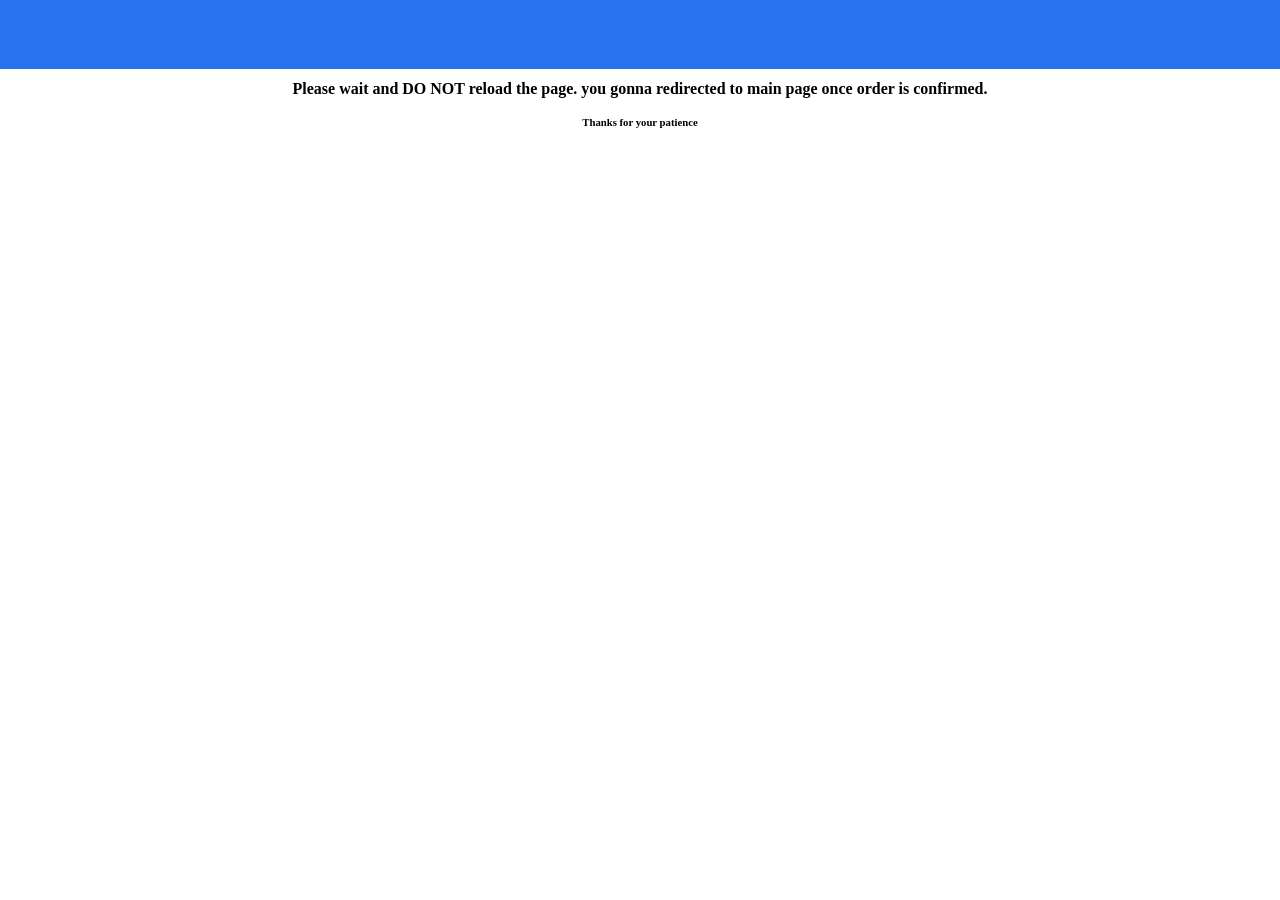
<file: placed.html>
<!DOCTYPE html>
<html lang="en">
<head>
    <meta charset="UTF-8">
    <meta http-equiv="X-UA-Compatible" content="IE=edge">
    <meta name="viewport" content="width=device-width, initial-scale=1.0">
    <script src="/placed.js" defer></script>
    <link rel="stylesheet" href="/placed.css">
    <title>ORDER PLACED</title>
</head>
<body>
    <div style= "position:fixed;top:0; height:4.3rem;width:100%;overflow-y:hidden; background-color: rgba(40,116,240,255);z-index: 9;"  class="navigation"></div>
    <h4 style="margin-top: 5rem; text-align: center;">Please wait and DO NOT reload the page. you gonna redirected to main page once order is confirmed.</h4><br>
    <h6 style="text-align: center;">Thanks for your patience</h6>
</body>
</html>
</file>
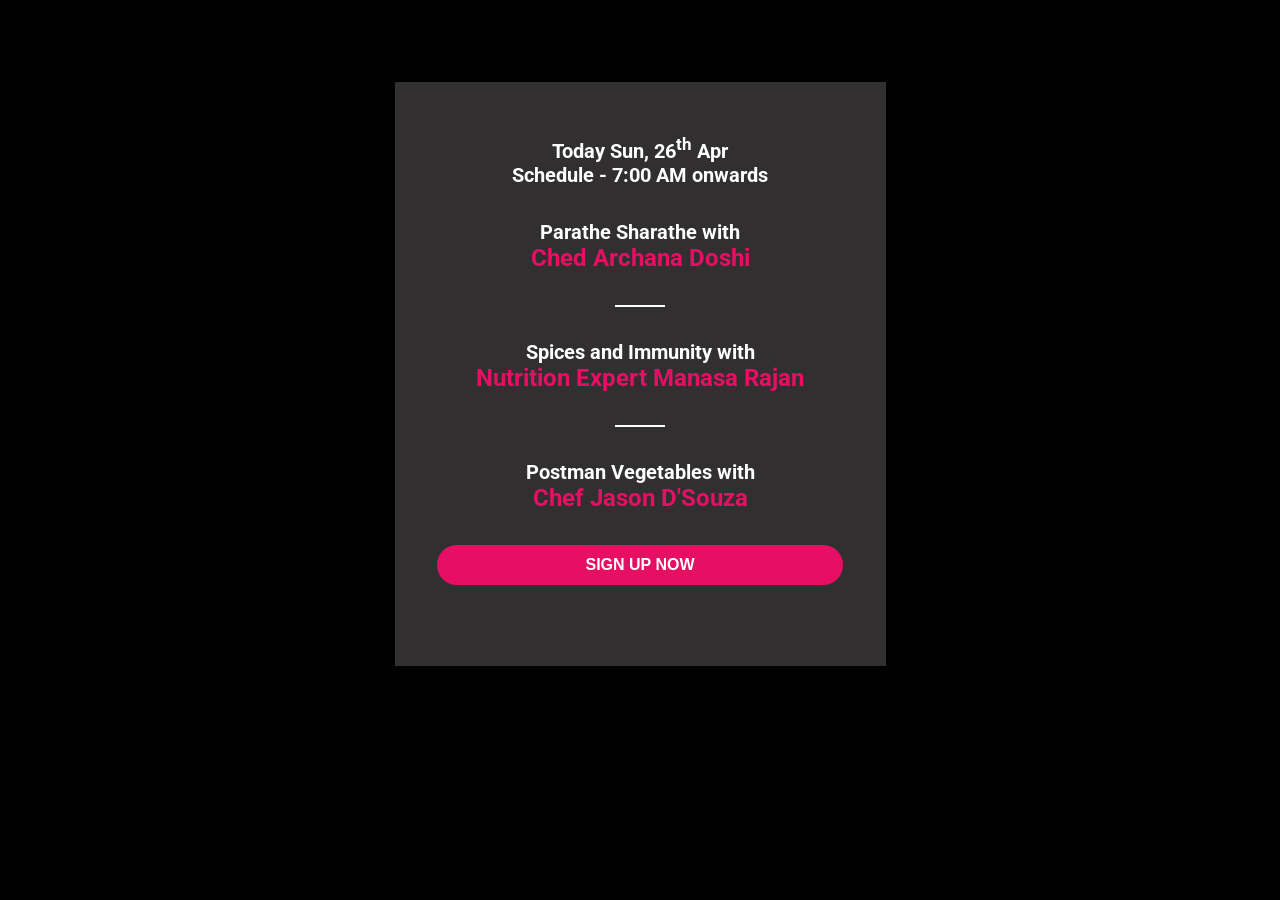
<file: 30012022/eat_fit.html>
<!DOCTYPE html>
<html lang="en">
<head>
    <meta charset="UTF-8">
    <meta http-equiv="X-UA-Compatible" content="IE=edge">
    <meta name="viewport" content="width=device-width, initial-scale=1.0">
    <link rel="stylesheet" href="style.css">

    <title>Welcome to EatFit!</title>
</head>
<body>
    <div class="main">
        <div class="top1">Today Sun, 26<sup>th</sup> Apr <br> Schedule - 7:00 AM onwards </div>
        <div class="top1">Parathe Sharathe with <br> <span>Ched Archana Doshi</span> </div>
        <div class="dash"></div>
        <div class="top1">Spices and Immunity with <br> <span> Nutrition Expert Manasa Rajan</span> </div>
        <div class="dash"></div>
        <div class="top1">Postman Vegetables with <br> <span>Chef Jason D'Souza</span> </div>
        <div class="top1"><button>Sign Up Now</button></div>
    </div>
</body>
</html>
</file>
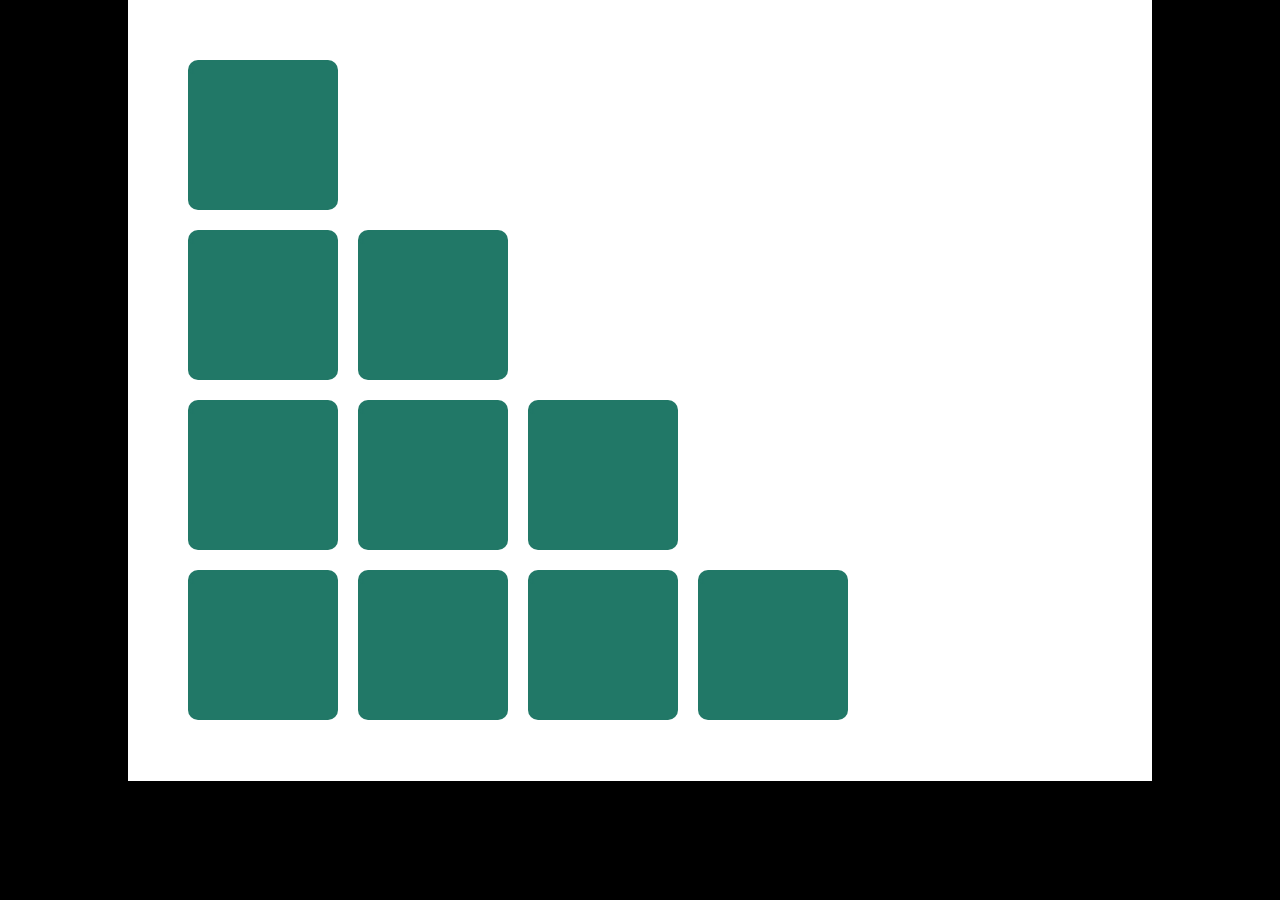
<file: 6-Kite-down/kite-down.html>
<!DOCTYPE html>
<html lang="en">
  <head>
    <meta charset="UTF-8" />
    <meta http-equiv="X-UA-Compatible" content="IE=edge" />
    <meta name="viewport" content="width=device-width, initial-scale=1.0" />
    <link rel="stylesheet" href="style.css" />
    <title>Welcome to Kite Down</title>
  </head>
  <body>
    <div class="main">
      <div class="div"><div class="box">a</div></div>
      <div class="div">
        <div class="box">a</div>
        <div class="box">a</div>
      </div>
      <div class="div">
        <div class="box">a</div>
        <div class="box">a</div>
        <div class="box">a</div>
      </div>
      <div class="div">
        <div class="box">a</div>
        <div class="box">a</div>
        <div class="box">a</div>
        <div class="box">a</div>
      </div>
    </div>
  </body>
</html>
</file>
<file: placed.css>
*{
    margin: 0;
    padding: 0;
    box-sizing: border-box;
}
.pop{
    position: absolute;
    top:50%;
    left: 50%;
    transform: translate(-50%, -50%);
    background-color: green;
    color: white;
    width: 25rem;
    height: 10rem;
    border: 1px solod #cecece;
    border-radius: 3rem;
    padding:3rem 4rem;
    text-align: center;
    animation-name:slow ;
    animation-duration: 5s;
    animation-fill-mode:both;
    animation-iteration-count: infinite;
    border: 1px solid white;
}
.pop:hover{
    background: white;
    border: 1px solid green;
    color: black;
    
}

@keyframes slow {
    from{
        background-color: green;
        border: none;
    }
    to{
            background-color: white;
            border: 1px solid green;
            color: black;
        }
    }
}
</file>
<file: 30012022/style.css>
@import url('https://fonts.googleapis.com/css2?family=Montserrat:ital,wght@0,400;1,200&family=Roboto:wght@300;400;700&display=swap');
*{
    margin: 0;
    padding: 0;
    box-sizing: border-box;

}

body{
    background-color: black;
    font-family: 'Roboto', sans-serif;
}

.main{
background-color: rgba(49,47,48,255);
height: 584px;
width: 491px;
margin: auto;
margin-top: 82px;
text-align: center;
padding: 20px;
}
.top1{
    color: rgb(255 255 255);
    margin: 33px auto;
    font-size: 20px;
    font-weight: 700;
}
.top1 span{
    color: rgba(230,15,99,255);
    font-size: 24px ;
}

.top1 button{
    background-color: rgb(230 15 99);
    color: rgb(255 255 255);
    width: 406px;
    border-radius: 20px;
    height: 40px;
    text-transform: uppercase;
    border: rgb(49 47 48);
    font-size: 16px;
    font-weight: 700;
}
.dash{
    margin: 10px auto;
     /* border: 1px solid white;  */
    height: 2px;
    width: 50px;
    background-color: white; 
}
</file>
<file: 6-Kite-down/style.css>
*{
    padding: 0%;
    margin: 0%;
    box-sizing: border-box;
}
body{
    background: #000;
    /* font-family: Arial, Helvetica, sans-serif; */
}

.main{
    width: 80%;
    background: white;
    margin: auto;
    padding: 50px;
    height: 781px;
}
.box{
    background-color: rgba(33,120,103,255);
    width: 150px;
    height: 150px;
    border-radius: 10px;
    margin: 10px;
    color: rgba(33,120,103,255);
}

.main .div{
    display: flex;
}
</file>
